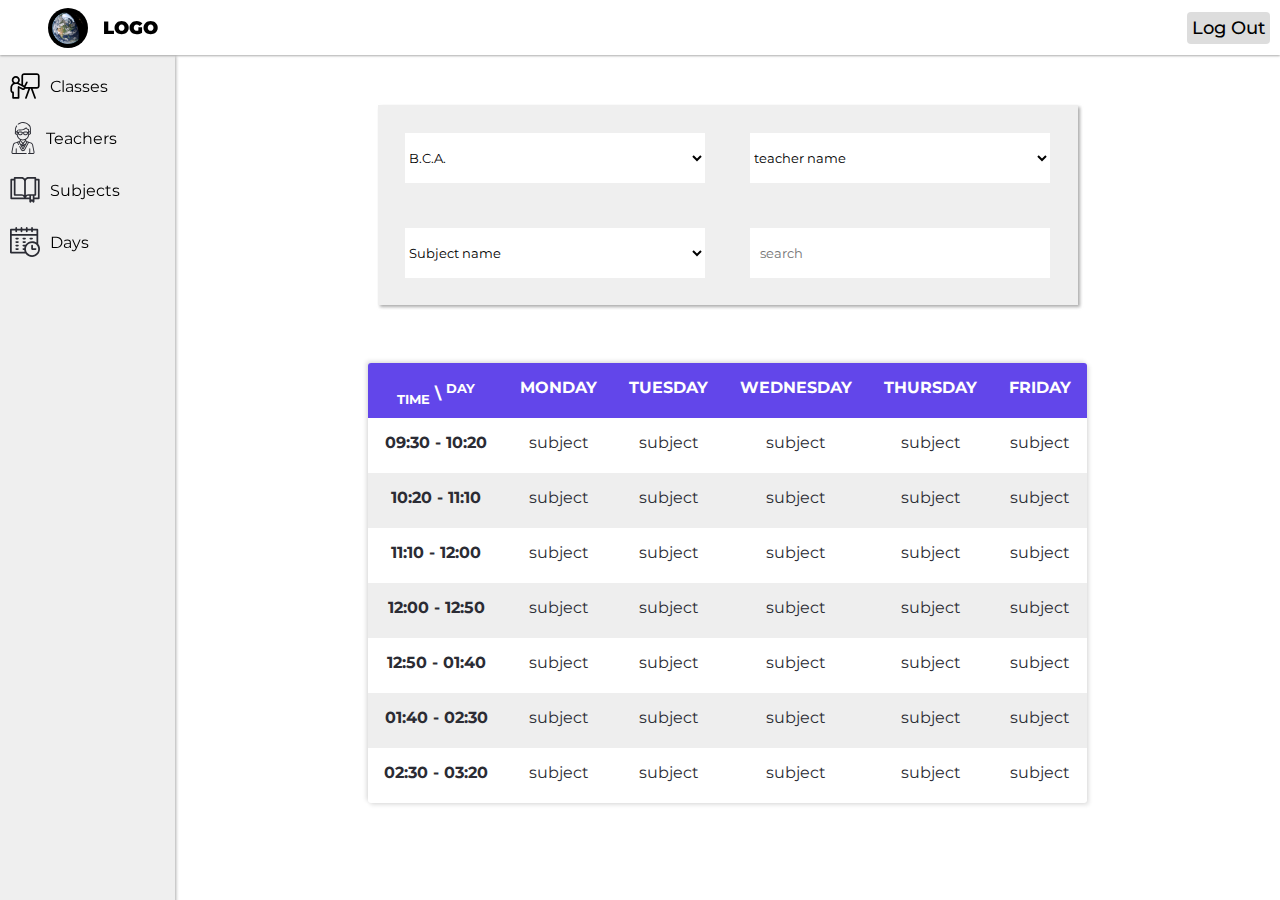
<file: index.html>
<!DOCTYPE html>
<html lang="en">
	<head>
		<meta charset="UTF-8" />
		<meta name="viewport" content="width=device-width, initial-scale=1.0" />
		<meta http-equiv="X-UA-Compatible" content="ie=edge" />
		<title>Document</title>
		<link
			href="https://fonts.googleapis.com/css?family=Montserrat&display=swap"
			rel="stylesheet"
		/>
		<link rel="stylesheet" href="style2.css" />
	</head>
	<body>
		<!-- nav -->
		<nav>
			<div class="navWrapper">
				<div class="logoWrapper">
					<img src="pexels-photo-355935.jpeg" alt="logo" />
					<p class="logoText">logo</p>
				</div>
				<div class="profile">
					<a class="logOut">Log Out</a>
				</div>
			</div>
		</nav>
		<div class="ham-wrapper">
			<input type="checkbox" class="toggle-menu" />
			<div class="hamburger-menu">
				<div></div>
			</div>

			<!-- Side Bar -->

			<div class="sideBar">
				<div class="category">
					<svg
						width="30"
						height="26"
						viewBox="0 0 36 32"
						fill="none"
						xmlns="http://www.w3.org/2000/svg"
					>
						<path
							d="M32.686 0.25H16.8703C15.043 0.25 13.5563 1.73672 13.5563 3.56403V13.7096L10.6197 12.2493C10.5205 12.1998 10.4197 12.1531 10.3181 12.1089C11.1802 11.2089 11.7117 9.98938 11.7117 8.64768C11.7117 5.88599 9.465 3.63901 6.70331 3.63901C3.94135 3.63901 1.69464 5.88599 1.69464 8.64768C1.69464 10.1484 2.35904 11.4964 3.40823 12.4152C1.47601 13.5023 0 15.6229 0 18.25V21.639C0 23.098 0.947296 24.3397 2.25934 24.7811V30.6766C2.25934 31.2589 2.73148 31.7313 3.31403 31.7313H10.092C10.6746 31.7313 11.1467 31.2589 11.1467 30.6766V18.8265L14.5234 20.5146C15.8156 21.1606 17.5685 20.7755 18.3612 19.3047H22.1427L18.1384 30.316C17.9393 30.8634 18.2219 31.4688 18.7693 31.6676C19.395 31.8953 19.9514 31.5028 20.1209 31.037L24.3872 19.3047H25.1266L29.4365 31.0403C29.6002 31.4855 30.1525 31.9008 30.7903 31.6665C31.3369 31.4657 31.6176 30.8598 31.4165 30.313L27.3735 19.3047H32.686C34.4778 19.3047 36 17.8592 36 15.9907V3.56403C36 1.69525 34.4778 0.25 32.686 0.25ZM3.80402 8.64768C3.80402 7.04889 5.10452 5.74838 6.70303 5.74838C8.30182 5.74838 9.60233 7.04889 9.60233 8.64768C9.60233 10.2462 8.30182 11.5467 6.70303 11.5467C5.10452 11.5467 3.80402 10.2462 3.80402 8.64768ZM16.5586 18.1769C16.5558 18.1846 16.5531 18.1926 16.5506 18.2006C16.4787 18.4013 16.3161 18.5705 16.1169 18.6524C15.9063 18.7381 15.6693 18.729 15.4668 18.6279C13.4613 17.6246 10.5634 16.1769 10.5634 16.1769C9.86353 15.827 9.03735 16.3367 9.03735 17.1203V29.622H4.36871V23.8983C4.36871 23.3161 3.8963 22.8437 3.31403 22.8437C2.64963 22.8437 2.10938 22.3034 2.10938 21.639V18.25C2.10938 15.6729 4.20776 13.6563 6.70303 13.6563H7.63495C8.34192 13.6563 9.04807 13.8222 9.67896 14.1373C9.67896 14.1373 14.9104 16.7388 16.2427 17.4024C16.5281 17.5441 16.6638 17.877 16.5586 18.1769ZM33.8906 15.9907C33.8906 16.3128 33.7657 16.6152 33.5382 16.8427C33.3144 17.0668 33.0038 17.1953 32.686 17.1953H18.5905C18.5886 17.1895 18.5872 17.1838 18.5853 17.1783L21.2028 11.9436C21.4632 11.4225 21.2522 10.7892 20.7312 10.5285C20.2104 10.2682 19.5768 10.4791 19.3162 11.0001L17.0837 15.4647C16.6676 15.2573 16.184 15.0165 15.6657 14.7588V3.56403C15.6657 2.8999 16.2059 2.35938 16.8703 2.35938H32.686C33.0038 2.35938 33.3144 2.48792 33.5385 2.71259C33.7657 2.93945 33.8906 3.24185 33.8906 3.56403V15.9907Z"
							fill="black"
						/>
					</svg>
					<p>Classes</p>
				</div>

				<div class="category">
					<svg
						width="26"
						height="32"
						viewBox="0 0 28 36"
						fill="none"
						xmlns="http://www.w3.org/2000/svg"
					>
						<mask
							id="path-1-outside-1"
							maskUnits="userSpaceOnUse"
							x="0.02742"
							y="-1"
							width="28"
							height="38"
							fill="black"
						>
							<rect fill="white" x="0.02742" y="-1" width="28" height="38" />
							<path
								d="M26.9376 33.5097C25.3337 25.456 25.4031 25.7989 25.3952 25.7658C25.1849 24.7478 24.5936 23.9026 23.6349 23.3731C23.1865 23.1248 22.928 23.0861 22.7019 23.0123L18.7616 21.6437L17.4484 20.743V19.7213C19.3687 18.5805 20.5913 16.6158 20.8148 14.4897C22.4196 14.5641 23.538 13.0303 22.8652 11.6875V7.38856C22.8652 4.27977 21.1745 3.19822 20.6579 2.94046C18.1304 -0.0768548 13.4107 -0.850713 9.83276 0.985213L9.82586 0.988658C9.76448 1.02473 9.02712 1.36588 8.1191 2.12512C7.89882 2.31566 7.8747 2.64866 8.06517 2.86895C8.256 3.08952 8.58907 3.11308 8.80901 2.92288C12.3131 -0.0194098 17.5141 0.736659 19.9185 3.70138C19.9777 3.77429 20.0498 3.82808 20.1377 3.86099C20.2061 3.88841 21.8106 4.56369 21.8106 7.38856V10.7167C21.518 10.5928 21.1973 10.5293 20.8554 10.5389V8.81407C20.8554 8.37652 20.5258 8.0149 20.0887 7.97271C19.2025 7.88714 18.706 7.30974 18.4454 6.84054C18.1193 6.25322 17.3408 6.11253 16.8303 6.54875C14.479 8.55863 11.7717 8.66072 9.9146 8.3929C8.5118 8.1904 7.20708 9.14587 6.98004 10.5396C6.63861 10.5248 6.30125 10.5853 5.9911 10.7167C5.99314 8.90112 5.78368 6.92576 7.26854 4.6622C7.42786 4.41835 7.35931 4.09161 7.11547 3.93228C6.87169 3.77289 6.54488 3.8413 6.38555 4.08528C4.36478 7.1817 5.0878 9.95622 4.93635 11.6874C4.26388 13.0297 5.38086 14.5641 6.98665 14.4895C7.24878 16.9936 8.79129 18.4341 8.82792 18.4968L8.82799 18.4969C9.10179 18.7593 9.59348 19.3076 10.5519 19.8359V20.7428L9.23883 21.6434C4.09977 23.4286 4.62135 23.2119 4.20383 23.467C3.41472 23.9531 2.86776 24.6965 2.63981 25.6118C2.59488 25.7927 2.66948 25.4509 1.06263 33.5095C1.03029 33.6722 1.01327 33.9895 1.04231 34.2586C1.16142 35.3653 1.94625 35.9999 3.19555 35.9999H17.6858C17.9771 35.9999 18.2131 35.7639 18.2131 35.4726C18.2131 35.1813 17.9771 34.9452 17.6858 34.9452H6.90397V30.1135C6.90397 29.8222 6.66786 29.5862 6.37662 29.5862C6.08539 29.5862 5.84928 29.8222 5.84928 30.1135V34.9453H3.19541C2.36861 34.9453 1.98035 34.5906 2.10002 33.7003C3.54304 26.6491 3.54613 26.0801 3.78217 25.5024C3.8233 25.4448 4.05069 24.6311 5.16556 24.1578C5.28081 24.1106 5.20895 24.1422 5.60537 24.0214C5.62984 24.0144 5.50897 24.0555 7.40283 23.3979L8.66599 25.7297C8.80472 25.9858 9.12464 26.0811 9.38086 25.9422C9.63694 25.8035 9.73207 25.4834 9.59334 25.2274L8.41238 23.0472L9.21998 22.7666C9.6093 23.4854 13.0564 29.8484 13.4311 30.54C13.6623 30.9684 14.2511 30.9897 14.5224 30.6157C14.5715 30.548 14.2908 31.052 18.7735 22.7642L19.581 23.0447L15.312 30.9414C14.7492 31.9824 13.253 31.9825 12.6895 30.9426L10.7656 27.3909C10.6268 27.1349 10.3069 27.0395 10.0507 27.1785C9.79465 27.3173 9.69951 27.6372 9.83824 27.8933L11.7623 31.445C12.7246 33.2212 15.2794 33.2196 16.2398 31.443L20.5903 23.3954C22.48 24.0515 22.3692 24.014 22.3936 24.021C22.7654 24.1343 22.724 24.1125 22.8335 24.1573C23.2367 24.3291 23.4774 24.5273 23.4704 24.5221C23.8839 24.8556 24.169 25.2409 24.3213 25.8082C24.3463 25.8982 25.9118 33.6601 25.9182 33.922C25.9339 34.5841 25.648 34.9453 24.8051 34.9453H22.151V30.1135C22.151 29.8222 21.9149 29.5862 21.6236 29.5862C21.3323 29.5862 21.0963 29.8222 21.0963 30.1135V34.9453H20.1464C19.8551 34.9453 19.6191 35.1813 19.6191 35.4726C19.6191 35.7639 19.8551 36 20.1464 36H24.8048C26.0542 36 26.8389 35.3653 26.9579 34.2593C26.9866 33.9954 26.9698 33.6714 26.9376 33.5097ZM20.8553 11.5939C21.4635 11.5618 22.0078 11.9714 22.0078 12.5148C22.0078 13.0636 21.4576 13.4676 20.8553 13.4358V11.5939ZM6.94629 13.4358C6.33823 13.468 5.79388 13.0583 5.79388 12.5149C5.79388 11.9661 6.34407 11.5621 6.94629 11.5939V13.4358ZM9.76385 9.43676C11.8367 9.73594 14.8642 9.6169 17.5154 7.35045L17.5232 7.35249C18.0326 8.26971 18.8362 8.84873 19.8007 8.99892V10.8663L19.1989 11.2215C18.9511 10.8644 18.5388 10.6297 18.0724 10.6297H15.6592C15.09 10.6297 14.6011 10.9786 14.394 11.4735H13.4076C13.2006 10.9786 12.7116 10.6297 12.1424 10.6297H9.72919C9.26266 10.6297 8.85028 10.8644 8.60264 11.2215L8.00365 10.8679C8.05554 9.96642 8.87046 9.30752 9.76385 9.43676ZM18.3888 12.0008V13.051C18.3888 13.5085 18.0166 13.8806 17.5592 13.8806H16.1723C15.7149 13.8806 15.3427 13.5084 15.3427 13.051V12.0008H15.3428C15.3428 11.8293 15.4877 11.6844 15.6592 11.6844H18.0724C18.2439 11.6844 18.3888 11.8293 18.3888 12.0008ZM12.4588 12.0008V13.051C12.4588 13.5085 12.0867 13.8806 11.6292 13.8806H10.2423C9.78487 13.8806 9.41278 13.5084 9.41278 13.051V12.0008C9.41278 11.8293 9.55769 11.6844 9.72919 11.6844H12.1424C12.3139 11.6844 12.4588 11.8293 12.4588 12.0008ZM9.42312 17.5814C7.71642 15.5921 8.04542 13.6606 8.00098 12.091L8.35824 12.3019V13.051C8.35824 14.09 9.20346 14.9353 10.2424 14.9353H11.6293C12.6682 14.9353 13.5135 14.09 13.5135 13.051V12.5281H14.2884V13.051C14.2884 14.09 15.1336 14.9353 16.1725 14.9353H17.5594C18.5984 14.9353 19.4437 14.09 19.4437 13.051V12.3019L19.8009 12.091V13.7399C19.8009 16.8764 17.3185 19.6016 13.901 19.6391C13.8939 19.6391 13.8229 19.6386 13.8299 19.6387C12.9183 19.6294 12.2178 19.3958 12.2887 19.4157C11.2539 19.1287 10.267 18.5362 9.42312 17.5814ZM14.0002 23.481L11.6066 20.8176V20.3061C12.7073 20.6884 13.8489 20.7763 14.9118 20.6213C15.2083 20.5782 15.5276 20.5076 15.7143 20.4548C15.7587 20.4404 16.0133 20.3795 16.3937 20.2331V20.8177L14.0002 23.481ZM14.5941 25.3603L14.3611 25.8401H13.6393L13.4062 25.3603L14.0002 24.9241L14.5941 25.3603ZM12.6104 26.8113L12.2746 26.1914L12.5421 25.995L12.742 26.4066L12.6104 26.8113ZM11.7712 25.2527L10.169 22.2889L10.9976 21.7175L13.219 24.1894C13.0907 24.2835 11.8972 25.1601 11.7712 25.2527ZM14 29.3763L13.3035 28.0905L13.6923 26.8947H14.3083L14.6964 28.0884C14.4756 28.4965 14.2707 28.8757 14 29.3763ZM15.3888 26.8074L15.2584 26.4065L15.4583 25.9949L15.7229 26.1892L15.3888 26.8074ZM16.2293 25.2527C16.0922 25.1521 14.9466 24.3107 14.7815 24.1894L17.0029 21.7175L17.8316 22.2889C17.2994 23.2732 16.5746 24.6138 16.2293 25.2527Z"
							/>
						</mask>
						<path
							d="M26.9376 33.5097C25.3337 25.456 25.4031 25.7989 25.3952 25.7658C25.1849 24.7478 24.5936 23.9026 23.6349 23.3731C23.1865 23.1248 22.928 23.0861 22.7019 23.0123L18.7616 21.6437L17.4484 20.743V19.7213C19.3687 18.5805 20.5913 16.6158 20.8148 14.4897C22.4196 14.5641 23.538 13.0303 22.8652 11.6875V7.38856C22.8652 4.27977 21.1745 3.19822 20.6579 2.94046C18.1304 -0.0768548 13.4107 -0.850713 9.83276 0.985213L9.82586 0.988658C9.76448 1.02473 9.02712 1.36588 8.1191 2.12512C7.89882 2.31566 7.8747 2.64866 8.06517 2.86895C8.256 3.08952 8.58907 3.11308 8.80901 2.92288C12.3131 -0.0194098 17.5141 0.736659 19.9185 3.70138C19.9777 3.77429 20.0498 3.82808 20.1377 3.86099C20.2061 3.88841 21.8106 4.56369 21.8106 7.38856V10.7167C21.518 10.5928 21.1973 10.5293 20.8554 10.5389V8.81407C20.8554 8.37652 20.5258 8.0149 20.0887 7.97271C19.2025 7.88714 18.706 7.30974 18.4454 6.84054C18.1193 6.25322 17.3408 6.11253 16.8303 6.54875C14.479 8.55863 11.7717 8.66072 9.9146 8.3929C8.5118 8.1904 7.20708 9.14587 6.98004 10.5396C6.63861 10.5248 6.30125 10.5853 5.9911 10.7167C5.99314 8.90112 5.78368 6.92576 7.26854 4.6622C7.42786 4.41835 7.35931 4.09161 7.11547 3.93228C6.87169 3.77289 6.54488 3.8413 6.38555 4.08528C4.36478 7.1817 5.0878 9.95622 4.93635 11.6874C4.26388 13.0297 5.38086 14.5641 6.98665 14.4895C7.24878 16.9936 8.79129 18.4341 8.82792 18.4968L8.82799 18.4969C9.10179 18.7593 9.59348 19.3076 10.5519 19.8359V20.7428L9.23883 21.6434C4.09977 23.4286 4.62135 23.2119 4.20383 23.467C3.41472 23.9531 2.86776 24.6965 2.63981 25.6118C2.59488 25.7927 2.66948 25.4509 1.06263 33.5095C1.03029 33.6722 1.01327 33.9895 1.04231 34.2586C1.16142 35.3653 1.94625 35.9999 3.19555 35.9999H17.6858C17.9771 35.9999 18.2131 35.7639 18.2131 35.4726C18.2131 35.1813 17.9771 34.9452 17.6858 34.9452H6.90397V30.1135C6.90397 29.8222 6.66786 29.5862 6.37662 29.5862C6.08539 29.5862 5.84928 29.8222 5.84928 30.1135V34.9453H3.19541C2.36861 34.9453 1.98035 34.5906 2.10002 33.7003C3.54304 26.6491 3.54613 26.0801 3.78217 25.5024C3.8233 25.4448 4.05069 24.6311 5.16556 24.1578C5.28081 24.1106 5.20895 24.1422 5.60537 24.0214C5.62984 24.0144 5.50897 24.0555 7.40283 23.3979L8.66599 25.7297C8.80472 25.9858 9.12464 26.0811 9.38086 25.9422C9.63694 25.8035 9.73207 25.4834 9.59334 25.2274L8.41238 23.0472L9.21998 22.7666C9.6093 23.4854 13.0564 29.8484 13.4311 30.54C13.6623 30.9684 14.2511 30.9897 14.5224 30.6157C14.5715 30.548 14.2908 31.052 18.7735 22.7642L19.581 23.0447L15.312 30.9414C14.7492 31.9824 13.253 31.9825 12.6895 30.9426L10.7656 27.3909C10.6268 27.1349 10.3069 27.0395 10.0507 27.1785C9.79465 27.3173 9.69951 27.6372 9.83824 27.8933L11.7623 31.445C12.7246 33.2212 15.2794 33.2196 16.2398 31.443L20.5903 23.3954C22.48 24.0515 22.3692 24.014 22.3936 24.021C22.7654 24.1343 22.724 24.1125 22.8335 24.1573C23.2367 24.3291 23.4774 24.5273 23.4704 24.5221C23.8839 24.8556 24.169 25.2409 24.3213 25.8082C24.3463 25.8982 25.9118 33.6601 25.9182 33.922C25.9339 34.5841 25.648 34.9453 24.8051 34.9453H22.151V30.1135C22.151 29.8222 21.9149 29.5862 21.6236 29.5862C21.3323 29.5862 21.0963 29.8222 21.0963 30.1135V34.9453H20.1464C19.8551 34.9453 19.6191 35.1813 19.6191 35.4726C19.6191 35.7639 19.8551 36 20.1464 36H24.8048C26.0542 36 26.8389 35.3653 26.9579 34.2593C26.9866 33.9954 26.9698 33.6714 26.9376 33.5097ZM20.8553 11.5939C21.4635 11.5618 22.0078 11.9714 22.0078 12.5148C22.0078 13.0636 21.4576 13.4676 20.8553 13.4358V11.5939ZM6.94629 13.4358C6.33823 13.468 5.79388 13.0583 5.79388 12.5149C5.79388 11.9661 6.34407 11.5621 6.94629 11.5939V13.4358ZM9.76385 9.43676C11.8367 9.73594 14.8642 9.6169 17.5154 7.35045L17.5232 7.35249C18.0326 8.26971 18.8362 8.84873 19.8007 8.99892V10.8663L19.1989 11.2215C18.9511 10.8644 18.5388 10.6297 18.0724 10.6297H15.6592C15.09 10.6297 14.6011 10.9786 14.394 11.4735H13.4076C13.2006 10.9786 12.7116 10.6297 12.1424 10.6297H9.72919C9.26266 10.6297 8.85028 10.8644 8.60264 11.2215L8.00365 10.8679C8.05554 9.96642 8.87046 9.30752 9.76385 9.43676ZM18.3888 12.0008V13.051C18.3888 13.5085 18.0166 13.8806 17.5592 13.8806H16.1723C15.7149 13.8806 15.3427 13.5084 15.3427 13.051V12.0008H15.3428C15.3428 11.8293 15.4877 11.6844 15.6592 11.6844H18.0724C18.2439 11.6844 18.3888 11.8293 18.3888 12.0008ZM12.4588 12.0008V13.051C12.4588 13.5085 12.0867 13.8806 11.6292 13.8806H10.2423C9.78487 13.8806 9.41278 13.5084 9.41278 13.051V12.0008C9.41278 11.8293 9.55769 11.6844 9.72919 11.6844H12.1424C12.3139 11.6844 12.4588 11.8293 12.4588 12.0008ZM9.42312 17.5814C7.71642 15.5921 8.04542 13.6606 8.00098 12.091L8.35824 12.3019V13.051C8.35824 14.09 9.20346 14.9353 10.2424 14.9353H11.6293C12.6682 14.9353 13.5135 14.09 13.5135 13.051V12.5281H14.2884V13.051C14.2884 14.09 15.1336 14.9353 16.1725 14.9353H17.5594C18.5984 14.9353 19.4437 14.09 19.4437 13.051V12.3019L19.8009 12.091V13.7399C19.8009 16.8764 17.3185 19.6016 13.901 19.6391C13.8939 19.6391 13.8229 19.6386 13.8299 19.6387C12.9183 19.6294 12.2178 19.3958 12.2887 19.4157C11.2539 19.1287 10.267 18.5362 9.42312 17.5814ZM14.0002 23.481L11.6066 20.8176V20.3061C12.7073 20.6884 13.8489 20.7763 14.9118 20.6213C15.2083 20.5782 15.5276 20.5076 15.7143 20.4548C15.7587 20.4404 16.0133 20.3795 16.3937 20.2331V20.8177L14.0002 23.481ZM14.5941 25.3603L14.3611 25.8401H13.6393L13.4062 25.3603L14.0002 24.9241L14.5941 25.3603ZM12.6104 26.8113L12.2746 26.1914L12.5421 25.995L12.742 26.4066L12.6104 26.8113ZM11.7712 25.2527L10.169 22.2889L10.9976 21.7175L13.219 24.1894C13.0907 24.2835 11.8972 25.1601 11.7712 25.2527ZM14 29.3763L13.3035 28.0905L13.6923 26.8947H14.3083L14.6964 28.0884C14.4756 28.4965 14.2707 28.8757 14 29.3763ZM15.3888 26.8074L15.2584 26.4065L15.4583 25.9949L15.7229 26.1892L15.3888 26.8074ZM16.2293 25.2527C16.0922 25.1521 14.9466 24.3107 14.7815 24.1894L17.0029 21.7175L17.8316 22.2889C17.2994 23.2732 16.5746 24.6138 16.2293 25.2527Z"
							fill="#2B2C34"
						/>
						<path
							d="M26.9376 33.5097C25.3337 25.456 25.4031 25.7989 25.3952 25.7658C25.1849 24.7478 24.5936 23.9026 23.6349 23.3731C23.1865 23.1248 22.928 23.0861 22.7019 23.0123L18.7616 21.6437L17.4484 20.743V19.7213C19.3687 18.5805 20.5913 16.6158 20.8148 14.4897C22.4196 14.5641 23.538 13.0303 22.8652 11.6875V7.38856C22.8652 4.27977 21.1745 3.19822 20.6579 2.94046C18.1304 -0.0768548 13.4107 -0.850713 9.83276 0.985213L9.82586 0.988658C9.76448 1.02473 9.02712 1.36588 8.1191 2.12512C7.89882 2.31566 7.8747 2.64866 8.06517 2.86895C8.256 3.08952 8.58907 3.11308 8.80901 2.92288C12.3131 -0.0194098 17.5141 0.736659 19.9185 3.70138C19.9777 3.77429 20.0498 3.82808 20.1377 3.86099C20.2061 3.88841 21.8106 4.56369 21.8106 7.38856V10.7167C21.518 10.5928 21.1973 10.5293 20.8554 10.5389V8.81407C20.8554 8.37652 20.5258 8.0149 20.0887 7.97271C19.2025 7.88714 18.706 7.30974 18.4454 6.84054C18.1193 6.25322 17.3408 6.11253 16.8303 6.54875C14.479 8.55863 11.7717 8.66072 9.9146 8.3929C8.5118 8.1904 7.20708 9.14587 6.98004 10.5396C6.63861 10.5248 6.30125 10.5853 5.9911 10.7167C5.99314 8.90112 5.78368 6.92576 7.26854 4.6622C7.42786 4.41835 7.35931 4.09161 7.11547 3.93228C6.87169 3.77289 6.54488 3.8413 6.38555 4.08528C4.36478 7.1817 5.0878 9.95622 4.93635 11.6874C4.26388 13.0297 5.38086 14.5641 6.98665 14.4895C7.24878 16.9936 8.79129 18.4341 8.82792 18.4968L8.82799 18.4969C9.10179 18.7593 9.59348 19.3076 10.5519 19.8359V20.7428L9.23883 21.6434C4.09977 23.4286 4.62135 23.2119 4.20383 23.467C3.41472 23.9531 2.86776 24.6965 2.63981 25.6118C2.59488 25.7927 2.66948 25.4509 1.06263 33.5095C1.03029 33.6722 1.01327 33.9895 1.04231 34.2586C1.16142 35.3653 1.94625 35.9999 3.19555 35.9999H17.6858C17.9771 35.9999 18.2131 35.7639 18.2131 35.4726C18.2131 35.1813 17.9771 34.9452 17.6858 34.9452H6.90397V30.1135C6.90397 29.8222 6.66786 29.5862 6.37662 29.5862C6.08539 29.5862 5.84928 29.8222 5.84928 30.1135V34.9453H3.19541C2.36861 34.9453 1.98035 34.5906 2.10002 33.7003C3.54304 26.6491 3.54613 26.0801 3.78217 25.5024C3.8233 25.4448 4.05069 24.6311 5.16556 24.1578C5.28081 24.1106 5.20895 24.1422 5.60537 24.0214C5.62984 24.0144 5.50897 24.0555 7.40283 23.3979L8.66599 25.7297C8.80472 25.9858 9.12464 26.0811 9.38086 25.9422C9.63694 25.8035 9.73207 25.4834 9.59334 25.2274L8.41238 23.0472L9.21998 22.7666C9.6093 23.4854 13.0564 29.8484 13.4311 30.54C13.6623 30.9684 14.2511 30.9897 14.5224 30.6157C14.5715 30.548 14.2908 31.052 18.7735 22.7642L19.581 23.0447L15.312 30.9414C14.7492 31.9824 13.253 31.9825 12.6895 30.9426L10.7656 27.3909C10.6268 27.1349 10.3069 27.0395 10.0507 27.1785C9.79465 27.3173 9.69951 27.6372 9.83824 27.8933L11.7623 31.445C12.7246 33.2212 15.2794 33.2196 16.2398 31.443L20.5903 23.3954C22.48 24.0515 22.3692 24.014 22.3936 24.021C22.7654 24.1343 22.724 24.1125 22.8335 24.1573C23.2367 24.3291 23.4774 24.5273 23.4704 24.5221C23.8839 24.8556 24.169 25.2409 24.3213 25.8082C24.3463 25.8982 25.9118 33.6601 25.9182 33.922C25.9339 34.5841 25.648 34.9453 24.8051 34.9453H22.151V30.1135C22.151 29.8222 21.9149 29.5862 21.6236 29.5862C21.3323 29.5862 21.0963 29.8222 21.0963 30.1135V34.9453H20.1464C19.8551 34.9453 19.6191 35.1813 19.6191 35.4726C19.6191 35.7639 19.8551 36 20.1464 36H24.8048C26.0542 36 26.8389 35.3653 26.9579 34.2593C26.9866 33.9954 26.9698 33.6714 26.9376 33.5097ZM20.8553 11.5939C21.4635 11.5618 22.0078 11.9714 22.0078 12.5148C22.0078 13.0636 21.4576 13.4676 20.8553 13.4358V11.5939ZM6.94629 13.4358C6.33823 13.468 5.79388 13.0583 5.79388 12.5149C5.79388 11.9661 6.34407 11.5621 6.94629 11.5939V13.4358ZM9.76385 9.43676C11.8367 9.73594 14.8642 9.6169 17.5154 7.35045L17.5232 7.35249C18.0326 8.26971 18.8362 8.84873 19.8007 8.99892V10.8663L19.1989 11.2215C18.9511 10.8644 18.5388 10.6297 18.0724 10.6297H15.6592C15.09 10.6297 14.6011 10.9786 14.394 11.4735H13.4076C13.2006 10.9786 12.7116 10.6297 12.1424 10.6297H9.72919C9.26266 10.6297 8.85028 10.8644 8.60264 11.2215L8.00365 10.8679C8.05554 9.96642 8.87046 9.30752 9.76385 9.43676ZM18.3888 12.0008V13.051C18.3888 13.5085 18.0166 13.8806 17.5592 13.8806H16.1723C15.7149 13.8806 15.3427 13.5084 15.3427 13.051V12.0008H15.3428C15.3428 11.8293 15.4877 11.6844 15.6592 11.6844H18.0724C18.2439 11.6844 18.3888 11.8293 18.3888 12.0008ZM12.4588 12.0008V13.051C12.4588 13.5085 12.0867 13.8806 11.6292 13.8806H10.2423C9.78487 13.8806 9.41278 13.5084 9.41278 13.051V12.0008C9.41278 11.8293 9.55769 11.6844 9.72919 11.6844H12.1424C12.3139 11.6844 12.4588 11.8293 12.4588 12.0008ZM9.42312 17.5814C7.71642 15.5921 8.04542 13.6606 8.00098 12.091L8.35824 12.3019V13.051C8.35824 14.09 9.20346 14.9353 10.2424 14.9353H11.6293C12.6682 14.9353 13.5135 14.09 13.5135 13.051V12.5281H14.2884V13.051C14.2884 14.09 15.1336 14.9353 16.1725 14.9353H17.5594C18.5984 14.9353 19.4437 14.09 19.4437 13.051V12.3019L19.8009 12.091V13.7399C19.8009 16.8764 17.3185 19.6016 13.901 19.6391C13.8939 19.6391 13.8229 19.6386 13.8299 19.6387C12.9183 19.6294 12.2178 19.3958 12.2887 19.4157C11.2539 19.1287 10.267 18.5362 9.42312 17.5814ZM14.0002 23.481L11.6066 20.8176V20.3061C12.7073 20.6884 13.8489 20.7763 14.9118 20.6213C15.2083 20.5782 15.5276 20.5076 15.7143 20.4548C15.7587 20.4404 16.0133 20.3795 16.3937 20.2331V20.8177L14.0002 23.481ZM14.5941 25.3603L14.3611 25.8401H13.6393L13.4062 25.3603L14.0002 24.9241L14.5941 25.3603ZM12.6104 26.8113L12.2746 26.1914L12.5421 25.995L12.742 26.4066L12.6104 26.8113ZM11.7712 25.2527L10.169 22.2889L10.9976 21.7175L13.219 24.1894C13.0907 24.2835 11.8972 25.1601 11.7712 25.2527ZM14 29.3763L13.3035 28.0905L13.6923 26.8947H14.3083L14.6964 28.0884C14.4756 28.4965 14.2707 28.8757 14 29.3763ZM15.3888 26.8074L15.2584 26.4065L15.4583 25.9949L15.7229 26.1892L15.3888 26.8074ZM16.2293 25.2527C16.0922 25.1521 14.9466 24.3107 14.7815 24.1894L17.0029 21.7175L17.8316 22.2889C17.2994 23.2732 16.5746 24.6138 16.2293 25.2527Z"
							stroke=""
							stroke-width="0.4"
							mask="url(#path-1-outside-1)"
						/>
					</svg>
					<p>Teachers</p>
				</div>

				<div class="category">
					<svg
						width="30"
						height="26"
						viewBox="0 0 36 32"
						fill="none"
						xmlns="http://www.w3.org/2000/svg"
					>
						<path
							d="M34.9453 2.10937H31.7812V1.05469C31.7812 0.472219 31.309 0 30.7266 0H22.2188C20.4955 0 18.9629 0.830953 18 2.11303C17.0371 0.830953 15.5045 0 13.7812 0H5.27344C4.69097 0 4.21875 0.472219 4.21875 1.05469V2.10937H1.05469C0.472219 2.10937 0 2.58159 0 3.16406V26.3672C0 26.9497 0.472219 27.4219 1.05469 27.4219H23.3438V30.5859C23.3438 31.5228 24.4808 31.9952 25.1442 31.3317L26.5078 29.9681L27.8715 31.3317C28.5312 31.9916 29.6719 31.5286 29.6719 30.5859V27.4219H34.9453C35.5278 27.4219 36 26.9497 36 26.3672V3.16406C36 2.58159 35.5278 2.10937 34.9453 2.10937ZM22.2188 2.10937H29.6719V21.0937H22.2188C21.0649 21.0937 19.9559 21.4829 19.0547 22.1669V5.27344C19.0547 3.52877 20.4741 2.10937 22.2188 2.10937ZM6.32812 2.10937H13.7812C15.5259 2.10937 16.9453 3.52877 16.9453 5.27344V22.1669C16.0441 21.4829 14.9351 21.0937 13.7812 21.0937H6.32812V2.10937ZM2.10938 25.3125V4.21875H4.21875V22.1484C4.21875 22.7309 4.69097 23.2031 5.27344 23.2031H13.7812C14.908 23.2031 15.9256 23.7957 16.5033 24.7883C16.6922 25.1129 17.0393 25.3125 17.4149 25.3125H2.10938ZM18.5851 25.3125C18.9607 25.3125 19.3078 25.1128 19.4967 24.7883C20.0744 23.7957 21.092 23.2031 22.2188 23.2031H23.3438V25.3125H18.5851ZM27.5625 28.0397L27.2535 27.7308C26.8417 27.3189 26.1739 27.3189 25.762 27.7308L25.4531 28.0397V23.2031H27.5625V28.0397ZM33.8906 25.3125H29.6719V23.2031H30.7266C31.309 23.2031 31.7812 22.7309 31.7812 22.1484V4.21875H33.8906V25.3125Z"
							fill="#2B2C34"
						/>
					</svg>
					<p>Subjects</p>
				</div>

				<div class="category">
					<svg
						width="30"
						height="30"
						viewBox="0 0 36 36"
						fill="none"
						xmlns="http://www.w3.org/2000/svg"
					>
						<path
							d="M33.8906 20.5488V3.23438C33.8906 2.65182 33.4185 2.17969 32.8359 2.17969H27.4922V1.05469C27.4922 0.472137 27.0201 0 26.4375 0C25.8549 0 25.3828 0.472137 25.3828 1.05469V2.17969H21.1641V1.05469C21.1641 0.472137 20.6919 0 20.1094 0C19.5268 0 19.0547 0.472137 19.0547 1.05469V2.17969H14.8359V1.05469C14.8359 0.472137 14.3638 0 13.7812 0C13.1987 0 12.7266 0.472137 12.7266 1.05469V2.17969H8.50781V1.05469C8.50781 0.472137 8.03568 0 7.45312 0C6.87057 0 6.39844 0.472137 6.39844 1.05469V2.17969H1.05469C0.472137 2.17969 0 2.65182 0 3.23438V30.7266C0 31.3091 0.472137 31.7812 1.05469 31.7812H18.6191C20.3242 34.3232 23.2237 36 26.5078 36C31.7417 36 36 31.7417 36 26.5078C36 24.2529 35.209 22.1792 33.8906 20.5488ZM6.39844 4.28906V5.34375C6.39844 5.9263 6.87057 6.39844 7.45312 6.39844C8.03568 6.39844 8.50781 5.9263 8.50781 5.34375V4.28906H12.7266V5.34375C12.7266 5.9263 13.1987 6.39844 13.7812 6.39844C14.3638 6.39844 14.8359 5.9263 14.8359 5.34375V4.28906H19.0547V5.34375C19.0547 5.9263 19.5268 6.39844 20.1094 6.39844C20.6919 6.39844 21.1641 5.9263 21.1641 5.34375V4.28906H25.3828V5.34375C25.3828 5.9263 25.8549 6.39844 26.4375 6.39844C27.0201 6.39844 27.4922 5.9263 27.4922 5.34375V4.28906H31.7812V8.50781H2.10938V4.28906H6.39844ZM2.10938 29.6719V10.6172H31.7812V18.6191C30.272 17.607 28.4576 17.0156 26.5078 17.0156C23.1751 17.0156 20.2385 18.7424 18.5444 21.3478C18.4018 21.2758 18.2411 21.2344 18.0703 21.2344H15.9609C15.3784 21.2344 14.9062 21.7065 14.9062 22.2891C14.9062 22.8716 15.3784 23.3438 15.9609 23.3438H17.5586C17.3205 24.0156 17.1557 24.722 17.0747 25.4531H15.9609C15.3784 25.4531 14.9062 25.9253 14.9062 26.5078C14.9062 27.0904 15.3784 27.5625 15.9609 27.5625H17.0747C17.1557 28.2936 17.3202 29.0001 17.5586 29.6719H2.10938ZM26.5078 33.8906C22.4368 33.8906 19.125 30.5788 19.125 26.5078C19.125 22.4368 22.4368 19.125 26.5078 19.125C30.5788 19.125 33.8906 22.4368 33.8906 26.5078C33.8906 30.5788 30.5788 33.8906 26.5078 33.8906Z"
							fill="#2B2C34"
						/>
						<path
							d="M30.7266 25.4531H27.5625V22.2891C27.5625 21.7065 27.0904 21.2344 26.5078 21.2344C25.9253 21.2344 25.4531 21.7065 25.4531 22.2891V26.5078C25.4531 27.0904 25.9253 27.5625 26.5078 27.5625H30.7266C31.3091 27.5625 31.7812 27.0904 31.7812 26.5078C31.7812 25.9253 31.3091 25.4531 30.7266 25.4531Z"
							fill="#2B2C34"
						/>
						<path
							d="M9.5625 12.7969H7.45312C6.87057 12.7969 6.39844 13.269 6.39844 13.8516C6.39844 14.4341 6.87057 14.9062 7.45312 14.9062H9.5625C10.1451 14.9062 10.6172 14.4341 10.6172 13.8516C10.6172 13.269 10.1451 12.7969 9.5625 12.7969Z"
							fill="#2B2C34"
						/>
						<path
							d="M9.5625 17.0156H7.45312C6.87057 17.0156 6.39844 17.4878 6.39844 18.0703C6.39844 18.6529 6.87057 19.125 7.45312 19.125H9.5625C10.1451 19.125 10.6172 18.6529 10.6172 18.0703C10.6172 17.4878 10.1451 17.0156 9.5625 17.0156Z"
							fill="#2B2C34"
						/>
						<path
							d="M9.5625 21.2344H7.45312C6.87057 21.2344 6.39844 21.7065 6.39844 22.2891C6.39844 22.8716 6.87057 23.3438 7.45312 23.3438H9.5625C10.1451 23.3438 10.6172 22.8716 10.6172 22.2891C10.6172 21.7065 10.1451 21.2344 9.5625 21.2344Z"
							fill="#2B2C34"
						/>
						<path
							d="M15.9609 14.9062H18.0703C18.6529 14.9062 19.125 14.4341 19.125 13.8516C19.125 13.269 18.6529 12.7969 18.0703 12.7969H15.9609C15.3784 12.7969 14.9062 13.269 14.9062 13.8516C14.9062 14.4341 15.3784 14.9062 15.9609 14.9062Z"
							fill="#2B2C34"
						/>
						<path
							d="M15.9609 19.125H18.0703C18.6529 19.125 19.125 18.6529 19.125 18.0703C19.125 17.4878 18.6529 17.0156 18.0703 17.0156H15.9609C15.3784 17.0156 14.9062 17.4878 14.9062 18.0703C14.9062 18.6529 15.3784 19.125 15.9609 19.125Z"
							fill="#2B2C34"
						/>
						<path
							d="M9.5625 25.4531H7.45312C6.87057 25.4531 6.39844 25.9253 6.39844 26.5078C6.39844 27.0904 6.87057 27.5625 7.45312 27.5625H9.5625C10.1451 27.5625 10.6172 27.0904 10.6172 26.5078C10.6172 25.9253 10.1451 25.4531 9.5625 25.4531Z"
							fill="#2B2C34"
						/>
						<path
							d="M24.3984 14.9062H26.5078C27.0904 14.9062 27.5625 14.4341 27.5625 13.8516C27.5625 13.269 27.0904 12.7969 26.5078 12.7969H24.3984C23.8159 12.7969 23.3438 13.269 23.3438 13.8516C23.3438 14.4341 23.8159 14.9062 24.3984 14.9062Z"
							fill="#2B2C34"
						/>
					</svg>
					<p>Days</p>
				</div>
			</div>

			<!-- Side Bar above -->
		</div>
		<!-- nav -->
		<div class="mainContainer">
			<!-- Main Panel below -->
			<div class="mainWrapper">
				<div class="main">
					<div class="dropdownContainer">
						<div class="dropdown">
							<select name="Class" id="classLabel">
								<option value="BCA">B.C.A.</option>
								<option value="MCA">M.C.A.</option>
								<option value="BTech">B.Tech</option>
								<option value="MTech">M.Tech</option>
								<option value="BBA">B.B.A.</option>
								<option value="MBA">M.B.A</option>
							</select>
						</div>
						<div class="dropdown">
							<select name="Class" id="teacherLabel">
								<option value="teacher name">teacher name</option>
								<option value="teacher name">teacher name</option>
								<option value="teacher name">teacher name</option>
								<option value="teacher name">teacher name</option>
								<option value="teacher name">teacher name</option>
								<option value="teacher name">teacher name</option>
							</select>
						</div>
						<div class="dropdown">
							<select name="Class" id="subjectLabel">
								<option value="Subject name">Subject name</option>
								<option value="Subject name">Subject name</option>
								<option value="Subject name">Subject name</option>
								<option value="Subject name">Subject name</option>
								<option value="Subject name">Subject name</option>
								<option value="Subject name">Subject name</option>
							</select>
						</div>
						<div class="inputContainer">
							<input type="text" class="input" placeholder="search" />
						</div>
					</div>

					<div id="app">
						<div class="table">
							<div class="row">
								<div class="col"><sub>TIME</sub> \ <sup>DAY</sup></div>
								<div class="col">09:30 - 10:20</div>
								<div class="col">10:20 - 11:10</div>
								<div class="col">11:10 - 12:00</div>
								<div class="col">12:00 - 12:50</div>
								<div class="col">12:50 - 01:40</div>
								<div class="col">01:40 - 02:30</div>
								<div class="col">02:30 - 03:20</div>
							</div>
							<div class="sub">
								<div class="sub-wrapper">
									<div class="row">
										<div class="col">MONDAY</div>
										<div class="col">subject</div>
										<div class="col">subject</div>
										<div class="col">subject</div>
										<div class="col">subject</div>
										<div class="col">subject</div>
										<div class="col">subject</div>
										<div class="col">subject</div>
									</div>
									<div class="row">
										<div class="col">TUESDAY</div>
										<div class="col">subject</div>
										<div class="col">subject</div>
										<div class="col">subject</div>
										<div class="col">subject</div>
										<div class="col">subject</div>
										<div class="col">subject</div>
										<div class="col">subject</div>
									</div>
									<div class="row">
										<div class="col">WEDNESDAY</div>
										<div class="col">subject</div>
										<div class="col">subject</div>
										<div class="col">subject</div>
										<div class="col">subject</div>
										<div class="col">subject</div>
										<div class="col">subject</div>
										<div class="col">subject</div>
									</div>
									<div class="row">
										<div class="col">THURSDAY</div>
										<div class="col">subject</div>
										<div class="col">subject</div>
										<div class="col">subject</div>
										<div class="col">subject</div>
										<div class="col">subject</div>
										<div class="col">subject</div>
										<div class="col">subject</div>
									</div>
									<div class="row">
										<div class="col">FRIDAY</div>
										<div class="col">subject</div>
										<div class="col">subject</div>
										<div class="col">subject</div>
										<div class="col">subject</div>
										<div class="col">subject</div>
										<div class="col">subject</div>
										<div class="col">subject</div>
									</div>
								</div>
							</div>
						</div>
					</div>
				</div>
			</div>
			<!-- Main Panel Above -->
		</div>
	</body>
</html>
</file>
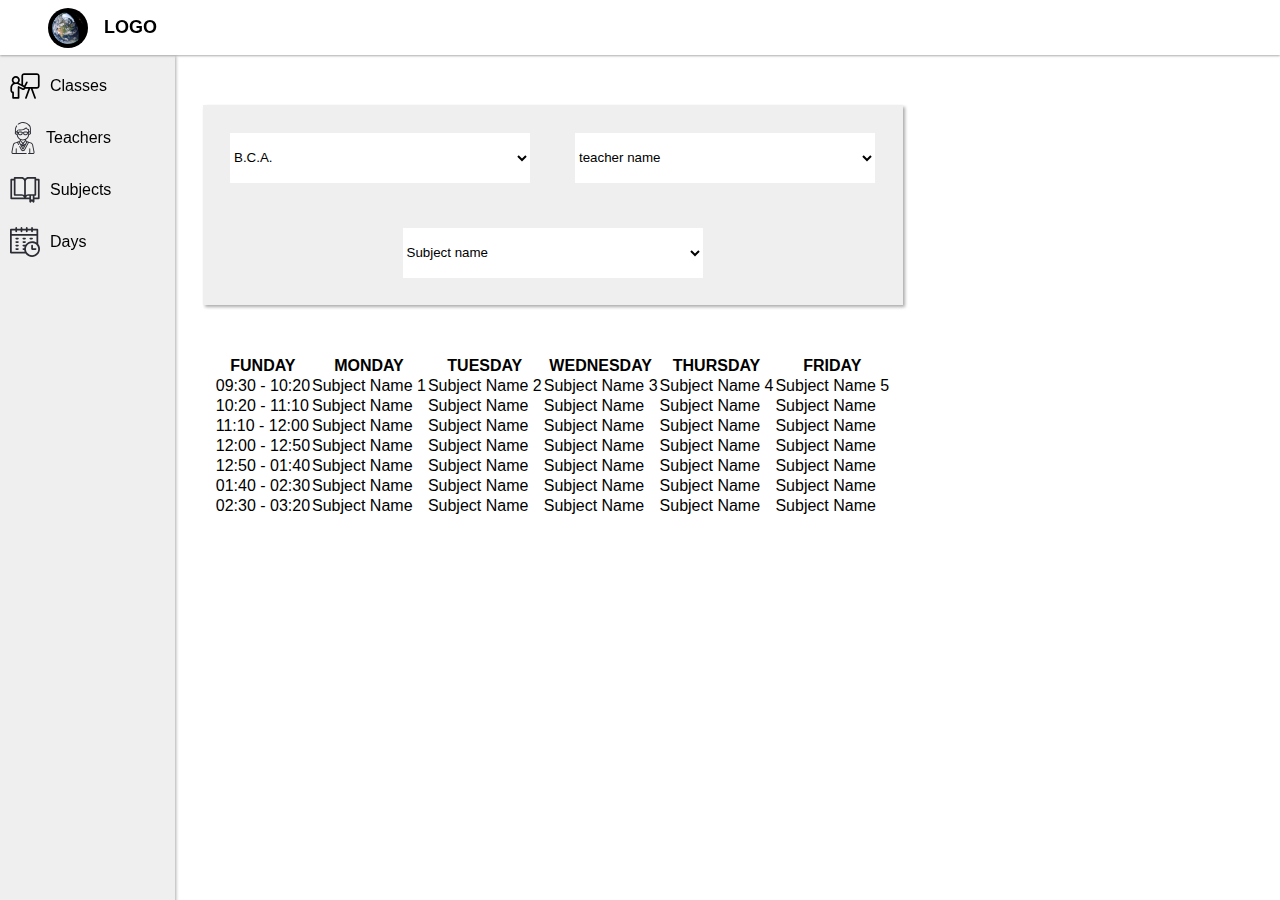
<file: index2.html>
<!DOCTYPE html>
<html lang="en">
  <head>
    <meta charset="UTF-8" />
    <meta name="viewport" content="width=device-width, initial-scale=1.0" />
    <meta http-equiv="X-UA-Compatible" content="ie=edge" />
    <title>Document</title>
    <link rel="stylesheet" href="style2.css" />
  </head>
  <body>
    <!-- nav -->
    <nav>
      <div class="navWrapper">
        <div class="logoWrapper">
          <img src="pexels-photo-355935.jpeg" alt="logo" />
          <p class="logoText">logo</p>
        </div>
      </div>
    </nav>

    <!-- nav -->
    <div class="mainContainer">
      <!-- Side Bar -->

      <div class="sideBar">
        <div class="category">
          <svg
            width="30"
            height="26"
            viewBox="0 0 36 32"
            fill="none"
            xmlns="http://www.w3.org/2000/svg"
          >
            <path
              d="M32.686 0.25H16.8703C15.043 0.25 13.5563 1.73672 13.5563 3.56403V13.7096L10.6197 12.2493C10.5205 12.1998 10.4197 12.1531 10.3181 12.1089C11.1802 11.2089 11.7117 9.98938 11.7117 8.64768C11.7117 5.88599 9.465 3.63901 6.70331 3.63901C3.94135 3.63901 1.69464 5.88599 1.69464 8.64768C1.69464 10.1484 2.35904 11.4964 3.40823 12.4152C1.47601 13.5023 0 15.6229 0 18.25V21.639C0 23.098 0.947296 24.3397 2.25934 24.7811V30.6766C2.25934 31.2589 2.73148 31.7313 3.31403 31.7313H10.092C10.6746 31.7313 11.1467 31.2589 11.1467 30.6766V18.8265L14.5234 20.5146C15.8156 21.1606 17.5685 20.7755 18.3612 19.3047H22.1427L18.1384 30.316C17.9393 30.8634 18.2219 31.4688 18.7693 31.6676C19.395 31.8953 19.9514 31.5028 20.1209 31.037L24.3872 19.3047H25.1266L29.4365 31.0403C29.6002 31.4855 30.1525 31.9008 30.7903 31.6665C31.3369 31.4657 31.6176 30.8598 31.4165 30.313L27.3735 19.3047H32.686C34.4778 19.3047 36 17.8592 36 15.9907V3.56403C36 1.69525 34.4778 0.25 32.686 0.25ZM3.80402 8.64768C3.80402 7.04889 5.10452 5.74838 6.70303 5.74838C8.30182 5.74838 9.60233 7.04889 9.60233 8.64768C9.60233 10.2462 8.30182 11.5467 6.70303 11.5467C5.10452 11.5467 3.80402 10.2462 3.80402 8.64768ZM16.5586 18.1769C16.5558 18.1846 16.5531 18.1926 16.5506 18.2006C16.4787 18.4013 16.3161 18.5705 16.1169 18.6524C15.9063 18.7381 15.6693 18.729 15.4668 18.6279C13.4613 17.6246 10.5634 16.1769 10.5634 16.1769C9.86353 15.827 9.03735 16.3367 9.03735 17.1203V29.622H4.36871V23.8983C4.36871 23.3161 3.8963 22.8437 3.31403 22.8437C2.64963 22.8437 2.10938 22.3034 2.10938 21.639V18.25C2.10938 15.6729 4.20776 13.6563 6.70303 13.6563H7.63495C8.34192 13.6563 9.04807 13.8222 9.67896 14.1373C9.67896 14.1373 14.9104 16.7388 16.2427 17.4024C16.5281 17.5441 16.6638 17.877 16.5586 18.1769ZM33.8906 15.9907C33.8906 16.3128 33.7657 16.6152 33.5382 16.8427C33.3144 17.0668 33.0038 17.1953 32.686 17.1953H18.5905C18.5886 17.1895 18.5872 17.1838 18.5853 17.1783L21.2028 11.9436C21.4632 11.4225 21.2522 10.7892 20.7312 10.5285C20.2104 10.2682 19.5768 10.4791 19.3162 11.0001L17.0837 15.4647C16.6676 15.2573 16.184 15.0165 15.6657 14.7588V3.56403C15.6657 2.8999 16.2059 2.35938 16.8703 2.35938H32.686C33.0038 2.35938 33.3144 2.48792 33.5385 2.71259C33.7657 2.93945 33.8906 3.24185 33.8906 3.56403V15.9907Z"
              fill="black"
            />
          </svg>
          <p>Classes</p>
        </div>

        <div class="category">
          <svg
            width="26"
            height="32"
            viewBox="0 0 28 36"
            fill="none"
            xmlns="http://www.w3.org/2000/svg"
          >
            <mask
              id="path-1-outside-1"
              maskUnits="userSpaceOnUse"
              x="0.02742"
              y="-1"
              width="28"
              height="38"
              fill="black"
            >
              <rect fill="white" x="0.02742" y="-1" width="28" height="38" />
              <path
                d="M26.9376 33.5097C25.3337 25.456 25.4031 25.7989 25.3952 25.7658C25.1849 24.7478 24.5936 23.9026 23.6349 23.3731C23.1865 23.1248 22.928 23.0861 22.7019 23.0123L18.7616 21.6437L17.4484 20.743V19.7213C19.3687 18.5805 20.5913 16.6158 20.8148 14.4897C22.4196 14.5641 23.538 13.0303 22.8652 11.6875V7.38856C22.8652 4.27977 21.1745 3.19822 20.6579 2.94046C18.1304 -0.0768548 13.4107 -0.850713 9.83276 0.985213L9.82586 0.988658C9.76448 1.02473 9.02712 1.36588 8.1191 2.12512C7.89882 2.31566 7.8747 2.64866 8.06517 2.86895C8.256 3.08952 8.58907 3.11308 8.80901 2.92288C12.3131 -0.0194098 17.5141 0.736659 19.9185 3.70138C19.9777 3.77429 20.0498 3.82808 20.1377 3.86099C20.2061 3.88841 21.8106 4.56369 21.8106 7.38856V10.7167C21.518 10.5928 21.1973 10.5293 20.8554 10.5389V8.81407C20.8554 8.37652 20.5258 8.0149 20.0887 7.97271C19.2025 7.88714 18.706 7.30974 18.4454 6.84054C18.1193 6.25322 17.3408 6.11253 16.8303 6.54875C14.479 8.55863 11.7717 8.66072 9.9146 8.3929C8.5118 8.1904 7.20708 9.14587 6.98004 10.5396C6.63861 10.5248 6.30125 10.5853 5.9911 10.7167C5.99314 8.90112 5.78368 6.92576 7.26854 4.6622C7.42786 4.41835 7.35931 4.09161 7.11547 3.93228C6.87169 3.77289 6.54488 3.8413 6.38555 4.08528C4.36478 7.1817 5.0878 9.95622 4.93635 11.6874C4.26388 13.0297 5.38086 14.5641 6.98665 14.4895C7.24878 16.9936 8.79129 18.4341 8.82792 18.4968L8.82799 18.4969C9.10179 18.7593 9.59348 19.3076 10.5519 19.8359V20.7428L9.23883 21.6434C4.09977 23.4286 4.62135 23.2119 4.20383 23.467C3.41472 23.9531 2.86776 24.6965 2.63981 25.6118C2.59488 25.7927 2.66948 25.4509 1.06263 33.5095C1.03029 33.6722 1.01327 33.9895 1.04231 34.2586C1.16142 35.3653 1.94625 35.9999 3.19555 35.9999H17.6858C17.9771 35.9999 18.2131 35.7639 18.2131 35.4726C18.2131 35.1813 17.9771 34.9452 17.6858 34.9452H6.90397V30.1135C6.90397 29.8222 6.66786 29.5862 6.37662 29.5862C6.08539 29.5862 5.84928 29.8222 5.84928 30.1135V34.9453H3.19541C2.36861 34.9453 1.98035 34.5906 2.10002 33.7003C3.54304 26.6491 3.54613 26.0801 3.78217 25.5024C3.8233 25.4448 4.05069 24.6311 5.16556 24.1578C5.28081 24.1106 5.20895 24.1422 5.60537 24.0214C5.62984 24.0144 5.50897 24.0555 7.40283 23.3979L8.66599 25.7297C8.80472 25.9858 9.12464 26.0811 9.38086 25.9422C9.63694 25.8035 9.73207 25.4834 9.59334 25.2274L8.41238 23.0472L9.21998 22.7666C9.6093 23.4854 13.0564 29.8484 13.4311 30.54C13.6623 30.9684 14.2511 30.9897 14.5224 30.6157C14.5715 30.548 14.2908 31.052 18.7735 22.7642L19.581 23.0447L15.312 30.9414C14.7492 31.9824 13.253 31.9825 12.6895 30.9426L10.7656 27.3909C10.6268 27.1349 10.3069 27.0395 10.0507 27.1785C9.79465 27.3173 9.69951 27.6372 9.83824 27.8933L11.7623 31.445C12.7246 33.2212 15.2794 33.2196 16.2398 31.443L20.5903 23.3954C22.48 24.0515 22.3692 24.014 22.3936 24.021C22.7654 24.1343 22.724 24.1125 22.8335 24.1573C23.2367 24.3291 23.4774 24.5273 23.4704 24.5221C23.8839 24.8556 24.169 25.2409 24.3213 25.8082C24.3463 25.8982 25.9118 33.6601 25.9182 33.922C25.9339 34.5841 25.648 34.9453 24.8051 34.9453H22.151V30.1135C22.151 29.8222 21.9149 29.5862 21.6236 29.5862C21.3323 29.5862 21.0963 29.8222 21.0963 30.1135V34.9453H20.1464C19.8551 34.9453 19.6191 35.1813 19.6191 35.4726C19.6191 35.7639 19.8551 36 20.1464 36H24.8048C26.0542 36 26.8389 35.3653 26.9579 34.2593C26.9866 33.9954 26.9698 33.6714 26.9376 33.5097ZM20.8553 11.5939C21.4635 11.5618 22.0078 11.9714 22.0078 12.5148C22.0078 13.0636 21.4576 13.4676 20.8553 13.4358V11.5939ZM6.94629 13.4358C6.33823 13.468 5.79388 13.0583 5.79388 12.5149C5.79388 11.9661 6.34407 11.5621 6.94629 11.5939V13.4358ZM9.76385 9.43676C11.8367 9.73594 14.8642 9.6169 17.5154 7.35045L17.5232 7.35249C18.0326 8.26971 18.8362 8.84873 19.8007 8.99892V10.8663L19.1989 11.2215C18.9511 10.8644 18.5388 10.6297 18.0724 10.6297H15.6592C15.09 10.6297 14.6011 10.9786 14.394 11.4735H13.4076C13.2006 10.9786 12.7116 10.6297 12.1424 10.6297H9.72919C9.26266 10.6297 8.85028 10.8644 8.60264 11.2215L8.00365 10.8679C8.05554 9.96642 8.87046 9.30752 9.76385 9.43676ZM18.3888 12.0008V13.051C18.3888 13.5085 18.0166 13.8806 17.5592 13.8806H16.1723C15.7149 13.8806 15.3427 13.5084 15.3427 13.051V12.0008H15.3428C15.3428 11.8293 15.4877 11.6844 15.6592 11.6844H18.0724C18.2439 11.6844 18.3888 11.8293 18.3888 12.0008ZM12.4588 12.0008V13.051C12.4588 13.5085 12.0867 13.8806 11.6292 13.8806H10.2423C9.78487 13.8806 9.41278 13.5084 9.41278 13.051V12.0008C9.41278 11.8293 9.55769 11.6844 9.72919 11.6844H12.1424C12.3139 11.6844 12.4588 11.8293 12.4588 12.0008ZM9.42312 17.5814C7.71642 15.5921 8.04542 13.6606 8.00098 12.091L8.35824 12.3019V13.051C8.35824 14.09 9.20346 14.9353 10.2424 14.9353H11.6293C12.6682 14.9353 13.5135 14.09 13.5135 13.051V12.5281H14.2884V13.051C14.2884 14.09 15.1336 14.9353 16.1725 14.9353H17.5594C18.5984 14.9353 19.4437 14.09 19.4437 13.051V12.3019L19.8009 12.091V13.7399C19.8009 16.8764 17.3185 19.6016 13.901 19.6391C13.8939 19.6391 13.8229 19.6386 13.8299 19.6387C12.9183 19.6294 12.2178 19.3958 12.2887 19.4157C11.2539 19.1287 10.267 18.5362 9.42312 17.5814ZM14.0002 23.481L11.6066 20.8176V20.3061C12.7073 20.6884 13.8489 20.7763 14.9118 20.6213C15.2083 20.5782 15.5276 20.5076 15.7143 20.4548C15.7587 20.4404 16.0133 20.3795 16.3937 20.2331V20.8177L14.0002 23.481ZM14.5941 25.3603L14.3611 25.8401H13.6393L13.4062 25.3603L14.0002 24.9241L14.5941 25.3603ZM12.6104 26.8113L12.2746 26.1914L12.5421 25.995L12.742 26.4066L12.6104 26.8113ZM11.7712 25.2527L10.169 22.2889L10.9976 21.7175L13.219 24.1894C13.0907 24.2835 11.8972 25.1601 11.7712 25.2527ZM14 29.3763L13.3035 28.0905L13.6923 26.8947H14.3083L14.6964 28.0884C14.4756 28.4965 14.2707 28.8757 14 29.3763ZM15.3888 26.8074L15.2584 26.4065L15.4583 25.9949L15.7229 26.1892L15.3888 26.8074ZM16.2293 25.2527C16.0922 25.1521 14.9466 24.3107 14.7815 24.1894L17.0029 21.7175L17.8316 22.2889C17.2994 23.2732 16.5746 24.6138 16.2293 25.2527Z"
              />
            </mask>
            <path
              d="M26.9376 33.5097C25.3337 25.456 25.4031 25.7989 25.3952 25.7658C25.1849 24.7478 24.5936 23.9026 23.6349 23.3731C23.1865 23.1248 22.928 23.0861 22.7019 23.0123L18.7616 21.6437L17.4484 20.743V19.7213C19.3687 18.5805 20.5913 16.6158 20.8148 14.4897C22.4196 14.5641 23.538 13.0303 22.8652 11.6875V7.38856C22.8652 4.27977 21.1745 3.19822 20.6579 2.94046C18.1304 -0.0768548 13.4107 -0.850713 9.83276 0.985213L9.82586 0.988658C9.76448 1.02473 9.02712 1.36588 8.1191 2.12512C7.89882 2.31566 7.8747 2.64866 8.06517 2.86895C8.256 3.08952 8.58907 3.11308 8.80901 2.92288C12.3131 -0.0194098 17.5141 0.736659 19.9185 3.70138C19.9777 3.77429 20.0498 3.82808 20.1377 3.86099C20.2061 3.88841 21.8106 4.56369 21.8106 7.38856V10.7167C21.518 10.5928 21.1973 10.5293 20.8554 10.5389V8.81407C20.8554 8.37652 20.5258 8.0149 20.0887 7.97271C19.2025 7.88714 18.706 7.30974 18.4454 6.84054C18.1193 6.25322 17.3408 6.11253 16.8303 6.54875C14.479 8.55863 11.7717 8.66072 9.9146 8.3929C8.5118 8.1904 7.20708 9.14587 6.98004 10.5396C6.63861 10.5248 6.30125 10.5853 5.9911 10.7167C5.99314 8.90112 5.78368 6.92576 7.26854 4.6622C7.42786 4.41835 7.35931 4.09161 7.11547 3.93228C6.87169 3.77289 6.54488 3.8413 6.38555 4.08528C4.36478 7.1817 5.0878 9.95622 4.93635 11.6874C4.26388 13.0297 5.38086 14.5641 6.98665 14.4895C7.24878 16.9936 8.79129 18.4341 8.82792 18.4968L8.82799 18.4969C9.10179 18.7593 9.59348 19.3076 10.5519 19.8359V20.7428L9.23883 21.6434C4.09977 23.4286 4.62135 23.2119 4.20383 23.467C3.41472 23.9531 2.86776 24.6965 2.63981 25.6118C2.59488 25.7927 2.66948 25.4509 1.06263 33.5095C1.03029 33.6722 1.01327 33.9895 1.04231 34.2586C1.16142 35.3653 1.94625 35.9999 3.19555 35.9999H17.6858C17.9771 35.9999 18.2131 35.7639 18.2131 35.4726C18.2131 35.1813 17.9771 34.9452 17.6858 34.9452H6.90397V30.1135C6.90397 29.8222 6.66786 29.5862 6.37662 29.5862C6.08539 29.5862 5.84928 29.8222 5.84928 30.1135V34.9453H3.19541C2.36861 34.9453 1.98035 34.5906 2.10002 33.7003C3.54304 26.6491 3.54613 26.0801 3.78217 25.5024C3.8233 25.4448 4.05069 24.6311 5.16556 24.1578C5.28081 24.1106 5.20895 24.1422 5.60537 24.0214C5.62984 24.0144 5.50897 24.0555 7.40283 23.3979L8.66599 25.7297C8.80472 25.9858 9.12464 26.0811 9.38086 25.9422C9.63694 25.8035 9.73207 25.4834 9.59334 25.2274L8.41238 23.0472L9.21998 22.7666C9.6093 23.4854 13.0564 29.8484 13.4311 30.54C13.6623 30.9684 14.2511 30.9897 14.5224 30.6157C14.5715 30.548 14.2908 31.052 18.7735 22.7642L19.581 23.0447L15.312 30.9414C14.7492 31.9824 13.253 31.9825 12.6895 30.9426L10.7656 27.3909C10.6268 27.1349 10.3069 27.0395 10.0507 27.1785C9.79465 27.3173 9.69951 27.6372 9.83824 27.8933L11.7623 31.445C12.7246 33.2212 15.2794 33.2196 16.2398 31.443L20.5903 23.3954C22.48 24.0515 22.3692 24.014 22.3936 24.021C22.7654 24.1343 22.724 24.1125 22.8335 24.1573C23.2367 24.3291 23.4774 24.5273 23.4704 24.5221C23.8839 24.8556 24.169 25.2409 24.3213 25.8082C24.3463 25.8982 25.9118 33.6601 25.9182 33.922C25.9339 34.5841 25.648 34.9453 24.8051 34.9453H22.151V30.1135C22.151 29.8222 21.9149 29.5862 21.6236 29.5862C21.3323 29.5862 21.0963 29.8222 21.0963 30.1135V34.9453H20.1464C19.8551 34.9453 19.6191 35.1813 19.6191 35.4726C19.6191 35.7639 19.8551 36 20.1464 36H24.8048C26.0542 36 26.8389 35.3653 26.9579 34.2593C26.9866 33.9954 26.9698 33.6714 26.9376 33.5097ZM20.8553 11.5939C21.4635 11.5618 22.0078 11.9714 22.0078 12.5148C22.0078 13.0636 21.4576 13.4676 20.8553 13.4358V11.5939ZM6.94629 13.4358C6.33823 13.468 5.79388 13.0583 5.79388 12.5149C5.79388 11.9661 6.34407 11.5621 6.94629 11.5939V13.4358ZM9.76385 9.43676C11.8367 9.73594 14.8642 9.6169 17.5154 7.35045L17.5232 7.35249C18.0326 8.26971 18.8362 8.84873 19.8007 8.99892V10.8663L19.1989 11.2215C18.9511 10.8644 18.5388 10.6297 18.0724 10.6297H15.6592C15.09 10.6297 14.6011 10.9786 14.394 11.4735H13.4076C13.2006 10.9786 12.7116 10.6297 12.1424 10.6297H9.72919C9.26266 10.6297 8.85028 10.8644 8.60264 11.2215L8.00365 10.8679C8.05554 9.96642 8.87046 9.30752 9.76385 9.43676ZM18.3888 12.0008V13.051C18.3888 13.5085 18.0166 13.8806 17.5592 13.8806H16.1723C15.7149 13.8806 15.3427 13.5084 15.3427 13.051V12.0008H15.3428C15.3428 11.8293 15.4877 11.6844 15.6592 11.6844H18.0724C18.2439 11.6844 18.3888 11.8293 18.3888 12.0008ZM12.4588 12.0008V13.051C12.4588 13.5085 12.0867 13.8806 11.6292 13.8806H10.2423C9.78487 13.8806 9.41278 13.5084 9.41278 13.051V12.0008C9.41278 11.8293 9.55769 11.6844 9.72919 11.6844H12.1424C12.3139 11.6844 12.4588 11.8293 12.4588 12.0008ZM9.42312 17.5814C7.71642 15.5921 8.04542 13.6606 8.00098 12.091L8.35824 12.3019V13.051C8.35824 14.09 9.20346 14.9353 10.2424 14.9353H11.6293C12.6682 14.9353 13.5135 14.09 13.5135 13.051V12.5281H14.2884V13.051C14.2884 14.09 15.1336 14.9353 16.1725 14.9353H17.5594C18.5984 14.9353 19.4437 14.09 19.4437 13.051V12.3019L19.8009 12.091V13.7399C19.8009 16.8764 17.3185 19.6016 13.901 19.6391C13.8939 19.6391 13.8229 19.6386 13.8299 19.6387C12.9183 19.6294 12.2178 19.3958 12.2887 19.4157C11.2539 19.1287 10.267 18.5362 9.42312 17.5814ZM14.0002 23.481L11.6066 20.8176V20.3061C12.7073 20.6884 13.8489 20.7763 14.9118 20.6213C15.2083 20.5782 15.5276 20.5076 15.7143 20.4548C15.7587 20.4404 16.0133 20.3795 16.3937 20.2331V20.8177L14.0002 23.481ZM14.5941 25.3603L14.3611 25.8401H13.6393L13.4062 25.3603L14.0002 24.9241L14.5941 25.3603ZM12.6104 26.8113L12.2746 26.1914L12.5421 25.995L12.742 26.4066L12.6104 26.8113ZM11.7712 25.2527L10.169 22.2889L10.9976 21.7175L13.219 24.1894C13.0907 24.2835 11.8972 25.1601 11.7712 25.2527ZM14 29.3763L13.3035 28.0905L13.6923 26.8947H14.3083L14.6964 28.0884C14.4756 28.4965 14.2707 28.8757 14 29.3763ZM15.3888 26.8074L15.2584 26.4065L15.4583 25.9949L15.7229 26.1892L15.3888 26.8074ZM16.2293 25.2527C16.0922 25.1521 14.9466 24.3107 14.7815 24.1894L17.0029 21.7175L17.8316 22.2889C17.2994 23.2732 16.5746 24.6138 16.2293 25.2527Z"
              fill="#2B2C34"
            />
            <path
              d="M26.9376 33.5097C25.3337 25.456 25.4031 25.7989 25.3952 25.7658C25.1849 24.7478 24.5936 23.9026 23.6349 23.3731C23.1865 23.1248 22.928 23.0861 22.7019 23.0123L18.7616 21.6437L17.4484 20.743V19.7213C19.3687 18.5805 20.5913 16.6158 20.8148 14.4897C22.4196 14.5641 23.538 13.0303 22.8652 11.6875V7.38856C22.8652 4.27977 21.1745 3.19822 20.6579 2.94046C18.1304 -0.0768548 13.4107 -0.850713 9.83276 0.985213L9.82586 0.988658C9.76448 1.02473 9.02712 1.36588 8.1191 2.12512C7.89882 2.31566 7.8747 2.64866 8.06517 2.86895C8.256 3.08952 8.58907 3.11308 8.80901 2.92288C12.3131 -0.0194098 17.5141 0.736659 19.9185 3.70138C19.9777 3.77429 20.0498 3.82808 20.1377 3.86099C20.2061 3.88841 21.8106 4.56369 21.8106 7.38856V10.7167C21.518 10.5928 21.1973 10.5293 20.8554 10.5389V8.81407C20.8554 8.37652 20.5258 8.0149 20.0887 7.97271C19.2025 7.88714 18.706 7.30974 18.4454 6.84054C18.1193 6.25322 17.3408 6.11253 16.8303 6.54875C14.479 8.55863 11.7717 8.66072 9.9146 8.3929C8.5118 8.1904 7.20708 9.14587 6.98004 10.5396C6.63861 10.5248 6.30125 10.5853 5.9911 10.7167C5.99314 8.90112 5.78368 6.92576 7.26854 4.6622C7.42786 4.41835 7.35931 4.09161 7.11547 3.93228C6.87169 3.77289 6.54488 3.8413 6.38555 4.08528C4.36478 7.1817 5.0878 9.95622 4.93635 11.6874C4.26388 13.0297 5.38086 14.5641 6.98665 14.4895C7.24878 16.9936 8.79129 18.4341 8.82792 18.4968L8.82799 18.4969C9.10179 18.7593 9.59348 19.3076 10.5519 19.8359V20.7428L9.23883 21.6434C4.09977 23.4286 4.62135 23.2119 4.20383 23.467C3.41472 23.9531 2.86776 24.6965 2.63981 25.6118C2.59488 25.7927 2.66948 25.4509 1.06263 33.5095C1.03029 33.6722 1.01327 33.9895 1.04231 34.2586C1.16142 35.3653 1.94625 35.9999 3.19555 35.9999H17.6858C17.9771 35.9999 18.2131 35.7639 18.2131 35.4726C18.2131 35.1813 17.9771 34.9452 17.6858 34.9452H6.90397V30.1135C6.90397 29.8222 6.66786 29.5862 6.37662 29.5862C6.08539 29.5862 5.84928 29.8222 5.84928 30.1135V34.9453H3.19541C2.36861 34.9453 1.98035 34.5906 2.10002 33.7003C3.54304 26.6491 3.54613 26.0801 3.78217 25.5024C3.8233 25.4448 4.05069 24.6311 5.16556 24.1578C5.28081 24.1106 5.20895 24.1422 5.60537 24.0214C5.62984 24.0144 5.50897 24.0555 7.40283 23.3979L8.66599 25.7297C8.80472 25.9858 9.12464 26.0811 9.38086 25.9422C9.63694 25.8035 9.73207 25.4834 9.59334 25.2274L8.41238 23.0472L9.21998 22.7666C9.6093 23.4854 13.0564 29.8484 13.4311 30.54C13.6623 30.9684 14.2511 30.9897 14.5224 30.6157C14.5715 30.548 14.2908 31.052 18.7735 22.7642L19.581 23.0447L15.312 30.9414C14.7492 31.9824 13.253 31.9825 12.6895 30.9426L10.7656 27.3909C10.6268 27.1349 10.3069 27.0395 10.0507 27.1785C9.79465 27.3173 9.69951 27.6372 9.83824 27.8933L11.7623 31.445C12.7246 33.2212 15.2794 33.2196 16.2398 31.443L20.5903 23.3954C22.48 24.0515 22.3692 24.014 22.3936 24.021C22.7654 24.1343 22.724 24.1125 22.8335 24.1573C23.2367 24.3291 23.4774 24.5273 23.4704 24.5221C23.8839 24.8556 24.169 25.2409 24.3213 25.8082C24.3463 25.8982 25.9118 33.6601 25.9182 33.922C25.9339 34.5841 25.648 34.9453 24.8051 34.9453H22.151V30.1135C22.151 29.8222 21.9149 29.5862 21.6236 29.5862C21.3323 29.5862 21.0963 29.8222 21.0963 30.1135V34.9453H20.1464C19.8551 34.9453 19.6191 35.1813 19.6191 35.4726C19.6191 35.7639 19.8551 36 20.1464 36H24.8048C26.0542 36 26.8389 35.3653 26.9579 34.2593C26.9866 33.9954 26.9698 33.6714 26.9376 33.5097ZM20.8553 11.5939C21.4635 11.5618 22.0078 11.9714 22.0078 12.5148C22.0078 13.0636 21.4576 13.4676 20.8553 13.4358V11.5939ZM6.94629 13.4358C6.33823 13.468 5.79388 13.0583 5.79388 12.5149C5.79388 11.9661 6.34407 11.5621 6.94629 11.5939V13.4358ZM9.76385 9.43676C11.8367 9.73594 14.8642 9.6169 17.5154 7.35045L17.5232 7.35249C18.0326 8.26971 18.8362 8.84873 19.8007 8.99892V10.8663L19.1989 11.2215C18.9511 10.8644 18.5388 10.6297 18.0724 10.6297H15.6592C15.09 10.6297 14.6011 10.9786 14.394 11.4735H13.4076C13.2006 10.9786 12.7116 10.6297 12.1424 10.6297H9.72919C9.26266 10.6297 8.85028 10.8644 8.60264 11.2215L8.00365 10.8679C8.05554 9.96642 8.87046 9.30752 9.76385 9.43676ZM18.3888 12.0008V13.051C18.3888 13.5085 18.0166 13.8806 17.5592 13.8806H16.1723C15.7149 13.8806 15.3427 13.5084 15.3427 13.051V12.0008H15.3428C15.3428 11.8293 15.4877 11.6844 15.6592 11.6844H18.0724C18.2439 11.6844 18.3888 11.8293 18.3888 12.0008ZM12.4588 12.0008V13.051C12.4588 13.5085 12.0867 13.8806 11.6292 13.8806H10.2423C9.78487 13.8806 9.41278 13.5084 9.41278 13.051V12.0008C9.41278 11.8293 9.55769 11.6844 9.72919 11.6844H12.1424C12.3139 11.6844 12.4588 11.8293 12.4588 12.0008ZM9.42312 17.5814C7.71642 15.5921 8.04542 13.6606 8.00098 12.091L8.35824 12.3019V13.051C8.35824 14.09 9.20346 14.9353 10.2424 14.9353H11.6293C12.6682 14.9353 13.5135 14.09 13.5135 13.051V12.5281H14.2884V13.051C14.2884 14.09 15.1336 14.9353 16.1725 14.9353H17.5594C18.5984 14.9353 19.4437 14.09 19.4437 13.051V12.3019L19.8009 12.091V13.7399C19.8009 16.8764 17.3185 19.6016 13.901 19.6391C13.8939 19.6391 13.8229 19.6386 13.8299 19.6387C12.9183 19.6294 12.2178 19.3958 12.2887 19.4157C11.2539 19.1287 10.267 18.5362 9.42312 17.5814ZM14.0002 23.481L11.6066 20.8176V20.3061C12.7073 20.6884 13.8489 20.7763 14.9118 20.6213C15.2083 20.5782 15.5276 20.5076 15.7143 20.4548C15.7587 20.4404 16.0133 20.3795 16.3937 20.2331V20.8177L14.0002 23.481ZM14.5941 25.3603L14.3611 25.8401H13.6393L13.4062 25.3603L14.0002 24.9241L14.5941 25.3603ZM12.6104 26.8113L12.2746 26.1914L12.5421 25.995L12.742 26.4066L12.6104 26.8113ZM11.7712 25.2527L10.169 22.2889L10.9976 21.7175L13.219 24.1894C13.0907 24.2835 11.8972 25.1601 11.7712 25.2527ZM14 29.3763L13.3035 28.0905L13.6923 26.8947H14.3083L14.6964 28.0884C14.4756 28.4965 14.2707 28.8757 14 29.3763ZM15.3888 26.8074L15.2584 26.4065L15.4583 25.9949L15.7229 26.1892L15.3888 26.8074ZM16.2293 25.2527C16.0922 25.1521 14.9466 24.3107 14.7815 24.1894L17.0029 21.7175L17.8316 22.2889C17.2994 23.2732 16.5746 24.6138 16.2293 25.2527Z"
              stroke=""
              stroke-width="0.4"
              mask="url(#path-1-outside-1)"
            />
          </svg>
          <p>Teachers</p>
        </div>

        <div class="category">
          <svg
            width="30"
            height="26"
            viewBox="0 0 36 32"
            fill="none"
            xmlns="http://www.w3.org/2000/svg"
          >
            <path
              d="M34.9453 2.10937H31.7812V1.05469C31.7812 0.472219 31.309 0 30.7266 0H22.2188C20.4955 0 18.9629 0.830953 18 2.11303C17.0371 0.830953 15.5045 0 13.7812 0H5.27344C4.69097 0 4.21875 0.472219 4.21875 1.05469V2.10937H1.05469C0.472219 2.10937 0 2.58159 0 3.16406V26.3672C0 26.9497 0.472219 27.4219 1.05469 27.4219H23.3438V30.5859C23.3438 31.5228 24.4808 31.9952 25.1442 31.3317L26.5078 29.9681L27.8715 31.3317C28.5312 31.9916 29.6719 31.5286 29.6719 30.5859V27.4219H34.9453C35.5278 27.4219 36 26.9497 36 26.3672V3.16406C36 2.58159 35.5278 2.10937 34.9453 2.10937ZM22.2188 2.10937H29.6719V21.0937H22.2188C21.0649 21.0937 19.9559 21.4829 19.0547 22.1669V5.27344C19.0547 3.52877 20.4741 2.10937 22.2188 2.10937ZM6.32812 2.10937H13.7812C15.5259 2.10937 16.9453 3.52877 16.9453 5.27344V22.1669C16.0441 21.4829 14.9351 21.0937 13.7812 21.0937H6.32812V2.10937ZM2.10938 25.3125V4.21875H4.21875V22.1484C4.21875 22.7309 4.69097 23.2031 5.27344 23.2031H13.7812C14.908 23.2031 15.9256 23.7957 16.5033 24.7883C16.6922 25.1129 17.0393 25.3125 17.4149 25.3125H2.10938ZM18.5851 25.3125C18.9607 25.3125 19.3078 25.1128 19.4967 24.7883C20.0744 23.7957 21.092 23.2031 22.2188 23.2031H23.3438V25.3125H18.5851ZM27.5625 28.0397L27.2535 27.7308C26.8417 27.3189 26.1739 27.3189 25.762 27.7308L25.4531 28.0397V23.2031H27.5625V28.0397ZM33.8906 25.3125H29.6719V23.2031H30.7266C31.309 23.2031 31.7812 22.7309 31.7812 22.1484V4.21875H33.8906V25.3125Z"
              fill="#2B2C34"
            />
          </svg>
          <p>Subjects</p>
        </div>

        <div class="category">
          <svg
            width="30"
            height="30"
            viewBox="0 0 36 36"
            fill="none"
            xmlns="http://www.w3.org/2000/svg"
          >
            <path
              d="M33.8906 20.5488V3.23438C33.8906 2.65182 33.4185 2.17969 32.8359 2.17969H27.4922V1.05469C27.4922 0.472137 27.0201 0 26.4375 0C25.8549 0 25.3828 0.472137 25.3828 1.05469V2.17969H21.1641V1.05469C21.1641 0.472137 20.6919 0 20.1094 0C19.5268 0 19.0547 0.472137 19.0547 1.05469V2.17969H14.8359V1.05469C14.8359 0.472137 14.3638 0 13.7812 0C13.1987 0 12.7266 0.472137 12.7266 1.05469V2.17969H8.50781V1.05469C8.50781 0.472137 8.03568 0 7.45312 0C6.87057 0 6.39844 0.472137 6.39844 1.05469V2.17969H1.05469C0.472137 2.17969 0 2.65182 0 3.23438V30.7266C0 31.3091 0.472137 31.7812 1.05469 31.7812H18.6191C20.3242 34.3232 23.2237 36 26.5078 36C31.7417 36 36 31.7417 36 26.5078C36 24.2529 35.209 22.1792 33.8906 20.5488ZM6.39844 4.28906V5.34375C6.39844 5.9263 6.87057 6.39844 7.45312 6.39844C8.03568 6.39844 8.50781 5.9263 8.50781 5.34375V4.28906H12.7266V5.34375C12.7266 5.9263 13.1987 6.39844 13.7812 6.39844C14.3638 6.39844 14.8359 5.9263 14.8359 5.34375V4.28906H19.0547V5.34375C19.0547 5.9263 19.5268 6.39844 20.1094 6.39844C20.6919 6.39844 21.1641 5.9263 21.1641 5.34375V4.28906H25.3828V5.34375C25.3828 5.9263 25.8549 6.39844 26.4375 6.39844C27.0201 6.39844 27.4922 5.9263 27.4922 5.34375V4.28906H31.7812V8.50781H2.10938V4.28906H6.39844ZM2.10938 29.6719V10.6172H31.7812V18.6191C30.272 17.607 28.4576 17.0156 26.5078 17.0156C23.1751 17.0156 20.2385 18.7424 18.5444 21.3478C18.4018 21.2758 18.2411 21.2344 18.0703 21.2344H15.9609C15.3784 21.2344 14.9062 21.7065 14.9062 22.2891C14.9062 22.8716 15.3784 23.3438 15.9609 23.3438H17.5586C17.3205 24.0156 17.1557 24.722 17.0747 25.4531H15.9609C15.3784 25.4531 14.9062 25.9253 14.9062 26.5078C14.9062 27.0904 15.3784 27.5625 15.9609 27.5625H17.0747C17.1557 28.2936 17.3202 29.0001 17.5586 29.6719H2.10938ZM26.5078 33.8906C22.4368 33.8906 19.125 30.5788 19.125 26.5078C19.125 22.4368 22.4368 19.125 26.5078 19.125C30.5788 19.125 33.8906 22.4368 33.8906 26.5078C33.8906 30.5788 30.5788 33.8906 26.5078 33.8906Z"
              fill="#2B2C34"
            />
            <path
              d="M30.7266 25.4531H27.5625V22.2891C27.5625 21.7065 27.0904 21.2344 26.5078 21.2344C25.9253 21.2344 25.4531 21.7065 25.4531 22.2891V26.5078C25.4531 27.0904 25.9253 27.5625 26.5078 27.5625H30.7266C31.3091 27.5625 31.7812 27.0904 31.7812 26.5078C31.7812 25.9253 31.3091 25.4531 30.7266 25.4531Z"
              fill="#2B2C34"
            />
            <path
              d="M9.5625 12.7969H7.45312C6.87057 12.7969 6.39844 13.269 6.39844 13.8516C6.39844 14.4341 6.87057 14.9062 7.45312 14.9062H9.5625C10.1451 14.9062 10.6172 14.4341 10.6172 13.8516C10.6172 13.269 10.1451 12.7969 9.5625 12.7969Z"
              fill="#2B2C34"
            />
            <path
              d="M9.5625 17.0156H7.45312C6.87057 17.0156 6.39844 17.4878 6.39844 18.0703C6.39844 18.6529 6.87057 19.125 7.45312 19.125H9.5625C10.1451 19.125 10.6172 18.6529 10.6172 18.0703C10.6172 17.4878 10.1451 17.0156 9.5625 17.0156Z"
              fill="#2B2C34"
            />
            <path
              d="M9.5625 21.2344H7.45312C6.87057 21.2344 6.39844 21.7065 6.39844 22.2891C6.39844 22.8716 6.87057 23.3438 7.45312 23.3438H9.5625C10.1451 23.3438 10.6172 22.8716 10.6172 22.2891C10.6172 21.7065 10.1451 21.2344 9.5625 21.2344Z"
              fill="#2B2C34"
            />
            <path
              d="M15.9609 14.9062H18.0703C18.6529 14.9062 19.125 14.4341 19.125 13.8516C19.125 13.269 18.6529 12.7969 18.0703 12.7969H15.9609C15.3784 12.7969 14.9062 13.269 14.9062 13.8516C14.9062 14.4341 15.3784 14.9062 15.9609 14.9062Z"
              fill="#2B2C34"
            />
            <path
              d="M15.9609 19.125H18.0703C18.6529 19.125 19.125 18.6529 19.125 18.0703C19.125 17.4878 18.6529 17.0156 18.0703 17.0156H15.9609C15.3784 17.0156 14.9062 17.4878 14.9062 18.0703C14.9062 18.6529 15.3784 19.125 15.9609 19.125Z"
              fill="#2B2C34"
            />
            <path
              d="M9.5625 25.4531H7.45312C6.87057 25.4531 6.39844 25.9253 6.39844 26.5078C6.39844 27.0904 6.87057 27.5625 7.45312 27.5625H9.5625C10.1451 27.5625 10.6172 27.0904 10.6172 26.5078C10.6172 25.9253 10.1451 25.4531 9.5625 25.4531Z"
              fill="#2B2C34"
            />
            <path
              d="M24.3984 14.9062H26.5078C27.0904 14.9062 27.5625 14.4341 27.5625 13.8516C27.5625 13.269 27.0904 12.7969 26.5078 12.7969H24.3984C23.8159 12.7969 23.3438 13.269 23.3438 13.8516C23.3438 14.4341 23.8159 14.9062 24.3984 14.9062Z"
              fill="#2B2C34"
            />
          </svg>
          <p>Days</p>
        </div>
      </div>

      <!-- Side Bar above -->

      <!-- Main Panel below -->

      <div class="main">
        <div class="dropdownContainer">
          <div class="dropdown">
            <select name="Class" id="classLabel">
              <option value="BCA">B.C.A.</option>
              <option value="MCA">M.C.A.</option>
              <option value="BTech">B.Tech</option>
              <option value="MTech">M.Tech</option>
              <option value="BBA">B.B.A.</option>
              <option value="MBA">M.B.A</option>
            </select>
          </div>
          <div class="dropdown">
            <select name="Class" id="teacherLabel">
              <option value="teacher name">teacher name</option>
              <option value="teacher name">teacher name</option>
              <option value="teacher name">teacher name</option>
              <option value="teacher name">teacher name</option>
              <option value="teacher name">teacher name</option>
              <option value="teacher name">teacher name</option>
            </select>
          </div>
          <div class="dropdown">
            <select name="Class" id="subjectLabel">
              <option value="Subject name">Subject name</option>
              <option value="Subject name">Subject name</option>
              <option value="Subject name">Subject name</option>
              <option value="Subject name">Subject name</option>
              <option value="Subject name">Subject name</option>
              <option value="Subject name">Subject name</option>
            </select>
          </div>
          <!-- <div class="dropdown">
            <select name="Class" id="dayLabel">
              <option value="select day">select day</option>
              <option value="select day">select day</option>
              <option value="select day">select day</option>
              <option value="select day">select day</option>
              <option value="select day">select day</option>
              <option value="select day">select day</option>
            </select>
          </div> -->
        </div>

        <section class="timetable-container">
          <table class="responsive-table">
            <thead>
              <tr>
                <th id="funday">FUNDAY</th>
                <th id="monday">MONDAY</th>
                <th id="tuesday">TUESDAY</th>
                <th id="wednesday">WEDNESDAY</th>
                <th id="thursday">THURSDAY</th>
                <th id="friday">FRIDAY</th>
              </tr>
            </thead>
            <tbody>
              <tr class="subjects">
                <td id="l1">09:30 - 10:20</td>
                <td id="l1d1">Subject Name 1</td>
                <td id="l1d2">Subject Name 2</td>
                <td id="l1d3">Subject Name 3</td>
                <td id="l1d4">Subject Name 4</td>
                <td id="l1d5">Subject Name 5</td>
              </tr>

              <tr class="subjects">
                <td id="l2">10:20 - 11:10</td>
                <td id="l2d1">Subject Name</td>
                <td id="l2d2">Subject Name</td>
                <td id="l2d3">Subject Name</td>
                <td id="l2d4">Subject Name</td>
                <td id="l2d5">Subject Name</td>
              </tr>
              <tr class="subjects">
                <td id="l3">11:10 - 12:00</td>
                <td id="l3d1">Subject Name</td>
                <td id="l3d2">Subject Name</td>
                <td id="l3d3">Subject Name</td>
                <td id="l3d4">Subject Name</td>
                <td id="l3d5">Subject Name</td>
              </tr>
              <tr class="subjects">
                <td id="l4">12:00 - 12:50</td>
                <td id="l4d1">Subject Name</td>
                <td id="l4d2">Subject Name</td>
                <td id="l4d3">Subject Name</td>
                <td id="l4d4">Subject Name</td>
                <td id="l4d5">Subject Name</td>
              </tr>
              <tr class="subjects">
                <td id="l5">12:50 - 01:40</td>
                <td id="l5d1">Subject Name</td>
                <td id="l5d2">Subject Name</td>
                <td id="l5d3">Subject Name</td>
                <td id="l5d4">Subject Name</td>
                <td id="l5d5">Subject Name</td>
              </tr>
              <tr class="subjects">
                <td id="l6">01:40 - 02:30</td>
                <td id="l6d1">Subject Name</td>
                <td id="l6d2">Subject Name</td>
                <td id="l6d3">Subject Name</td>
                <td id="l6d4">Subject Name</td>
                <td id="l6d5">Subject Name</td>
              </tr>
              <tr class="subjects">
                <td id="l7">02:30 - 03:20</td>
                <td id="l7d1">Subject Name</td>
                <td id="l7d2">Subject Name</td>
                <td id="l7d3">Subject Name</td>
                <td id="l7d4">Subject Name</td>
                <td id="l7d5">Subject Name</td>
              </tr>
            </tbody>
          </table>
        </section>
      </div>
      <!-- Main Panel Above -->
    </div>
  </body>
</html>
</file>
<file: style2.css>
:root {
	--bg-primary: #ffffff;
	--bg-secondary: #eeeeee;
	--bg-ternary: #dddddd;
	--paragraph: #aaaaaa;
	--purp1: #7912ce;
	--btn-txt: #fffffe;
	--button: #7746ea;
	--montserrat: "Montserrat", sans-serif;
	--bg: #fffffe;
	--color: #2b2c34;
	--accent: #6246ea;
	--accent-light: #d1d1e966;
}

html,
body {
	scroll-behavior: smooth;
}

body {
	overflow-x: auto;
	background: #ffffff;
}

* {
	margin: 0;
	padding: 0;
	box-sizing: border-box;
	border: none;
	font-family: var(--montserrat);
}

nav {
	position: fixed;
	top: 0;
	left: 0;
	height: 55px;
	width: 100%;
	box-shadow: 0 1px 2px #838383aa;
	z-index: 10;
	background: #ffffff;
}

nav .navWrapper {
	height: inherit;
	display: flex;
	width: auto;
	justify-content: space-between;
}

nav .navWrapper img {
	height: 40px;
	width: 40px;
	border-radius: 50%;
}

nav .navWrapper .logoWrapper {
	position: relative;
	left: 20px;
	height: inherit;
	width: 125px;
	display: flex;
	align-items: center;
	justify-content: space-around;
	margin-left: 20px;
}

nav .navWrapper .logoWrapper .logoText {
	font-size: 18px;
	font-weight: 900;
	text-transform: uppercase;
}

.profile {
	display: flex;
	align-items: center;
	margin-right: 10px;
}

.logOut {
	height: auto;
	padding: 5px;
	border-radius: 4px;
	font-size: 18px;
	font-weight: 500;
	background-color: var(--bg-ternary);
	cursor: pointer;
	transition: 0.4s ease;
}

.logOut:hover {
	color: var(--purp1);
	background-color: var(--bg-secondary);
}

.mainContainer {
	position: relative;
	top: 55px;
	height: 100%;
	width: 100%;
	display: flex;
}

.ham-wrapper {
	position: relative;
	top: 55px;
	left: 0;
}

.toggle-menu {
	position: fixed;
	top: 0;
	left: 0;
	/* z-index: 2; */
	cursor: pointer;
	width: 55px;
	height: 55px;
	opacity: 0;
}

.ham-wrapper .hamburger-menu {
	position: fixed;
	top: 0;
	left: 0;
	/* z-index: 1; */
	width: 55px;
	height: 55px;
	padding: 0.8rem;
	display: flex;
	align-items: center;
	justify-content: center;
	transition: transform 0.5s ease;
}

.ham-wrapper .hamburger-menu > div {
	position: relative;
	width: 100%;
	height: 2px;
	background-color: #000000;
	display: flex;
	align-items: center;
	justify-content: center;
	transition: all 0.4s ease;
}

.ham-wrapper .hamburger-menu > div::before,
.ham-wrapper .hamburger-menu > div::after {
	content: "";
	position: absolute;
	top: -10px;
	width: 100%;
	height: 2px;
	background-color: inherit;
}

.ham-wrapper .hamburger-menu > div::after {
	top: 10px;
}

.ham-wrapper .toggle-menu:checked + .hamburger-menu > div {
	transform: rotate(135deg);
}

/* .ham-wrapper .toggle-menu:checked + .hamburger-menu {
  transform: translateX(175px);
} */

/* .ham-wrapper .toggle-menu:checked {
  transform: translateX(175px);
} */

.ham-wrapper .toggle-menu:checked + .hamburger-menu > div::before,
.ham-wrapper .toggle-menu:checked + .hamburger-menu > div::after {
	top: 0;
	transform: rotate(90deg);
}

.ham-wrapper .toggle-menu:checked:hover + .hamburger-menu > div {
	transform: rotate(315deg);
}

/* .ham-wrapper .toggle-menu:checked ~ .sideBar {
  visibility: visible;
} */

.ham-wrapper .toggle-menu:checked ~ .sideBar {
	transform: translateX(0);
}

.sideBar {
	position: fixed;
	top: 55px;
	left: 0;
	height: 100vh;
	/* height: calc(100vh - 60px); */
	width: 175px;
	display: flex;
	flex-direction: column;
	padding-top: 5px;
	z-index: 5;
	background: #efefef;
	box-shadow: 1px 1px 3px #838383aa;
}

.sideBar .category {
	position: relative;
	height: 50px;
	width: 100%;
	margin: 1px 0;
	padding: 0 10px;
	display: flex;
	align-items: center;
	justify-content: left;
	border-radius: 0 50px 50px 0;
	cursor: pointer;
	transition: 0.25s ease;
}

.sideBar .category p {
	padding-left: 10px;
}

.sideBar .category:hover {
	background: #cdcdcd;
}

@media only screen and (max-width: 768px) {
	.mainContainer {
		position: relative;
	}

	.hamburger-menu {
		position: fixed;
		opacity: 1;
		visibility: visible;
		z-index: 12;
	}

	.toggle-menu {
		z-index: 14;
	}
}

@media only screen and (max-width: 1080px) {
	.mainContainer {
		position: relative;
	}

	.hamburger-menu {
		opacity: 1;
		position: fixed;
		visibility: visible;
		z-index: 12;
	}

	.toggle-menu {
		z-index: 14;
	}

	.sideBar {
		position: fixed;
		top: 55px;
		transform: translateX(-110%);
		transition: transform 0.5s ease;
		z-index: 5;
	}
}

.mainWrapper {
	width: 100%;
	display: flex;
	justify-content: flex-end;
	float: right;
}

.main {
	position: relative;
	height: 100%;
	width: calc(100vw - 175px);
	display: flex;
	flex-direction: column;
	align-items: center;
	justify-content: center;
}

.dropdownContainer {
	height: 200px;
	width: 700px;
	margin: 50px auto;
	padding: 5px;
	background: #efefef;
	display: flex;
	flex-wrap: wrap;
	align-items: center;
	justify-content: space-around;
	box-shadow: 2px 2px 3px #838383aa;
}

.dropdown {
	height: 50px;
	background: #ffffff;
	width: 300px;
}

.dropdown ul {
	height: 100%;
	width: 100%;
	list-style-type: none;
	background: #ffffff;
}

.dropdown select {
	height: 100%;
	width: 100%;
	outline: none;
	background-color: #ffffff;
}

.input {
	padding: 10px;
	width: 300px;
	height: 50px;
	outline: none;
}

@media only screen and (max-width: 1080px) {
	.main {
		position: relative;
		height: 100%;
		width: 100%;
	}
	.dropdownContainer {
		height: 400px;
		width: 450px;
	}
}

@media only screen and (max-width: 768px) {
	.main {
		width: 100%;
		display: flex;
		flex-direction: column;
		align-items: center;
		justify-content: center;
	}
	.dropdownContainer {
		height: 250px;
		width: 350px;
		display: flex;
		flex-direction: column;
		align-items: center;
		justify-content: center;
	}

	.dropdown {
		width: 300px;
		margin: 5px;
	}

	.input {
		padding: 10px;
		width: 300px;
		height: 50px;
		outline: none;
		margin: 5px;
	}
}

#app {
	position: relative;
	color: var(--color);
}

#app:before,
#app:after {
	content: " ";
	display: table;
}

/* table code below */

.table {
	display: inline-flex;
	border-radius: 3px;
	overflow: hidden;
	background-color: var(--bg-primary);
}
.sub {
	max-width: calc(100vw - (130px + 16px));
	/*   max-width: calc( 100vw - (timeColumnMaxWidth + columnSideMargin) ); */
	overflow: auto hidden;
}

.sub-wrapper {
	display: flex;
	width: 100%;
}
.row {
	display: flex;
	flex-direction: column;
}
.col {
	height: 55px;
	line-height: 50px;
	padding: 0 16px;
	min-width: 80px;
	white-space: nowrap;
	text-align: center;
}

/* table styles */

.table {
	margin: 8px;
	box-shadow: 2px 2px 4px rgba(0, 0, 0, 0.12), -2px -2px 4px rgba(0, 0, 0, 0.12);
}

.row > .col:nth-child(odd) {
	background: var(--bg-secondary);
}

.row > .col:first-child {
	font-weight: 700;
	color: var(--bg);
	background: var(--accent);
}

.col:hover {
	box-shadow: inset 0 0 0px 3px var(--color);
	cursor: pointer;
}

.table > .row:first-child > .col {
	cursor: default;
	font-weight: 700;
}
</file>
